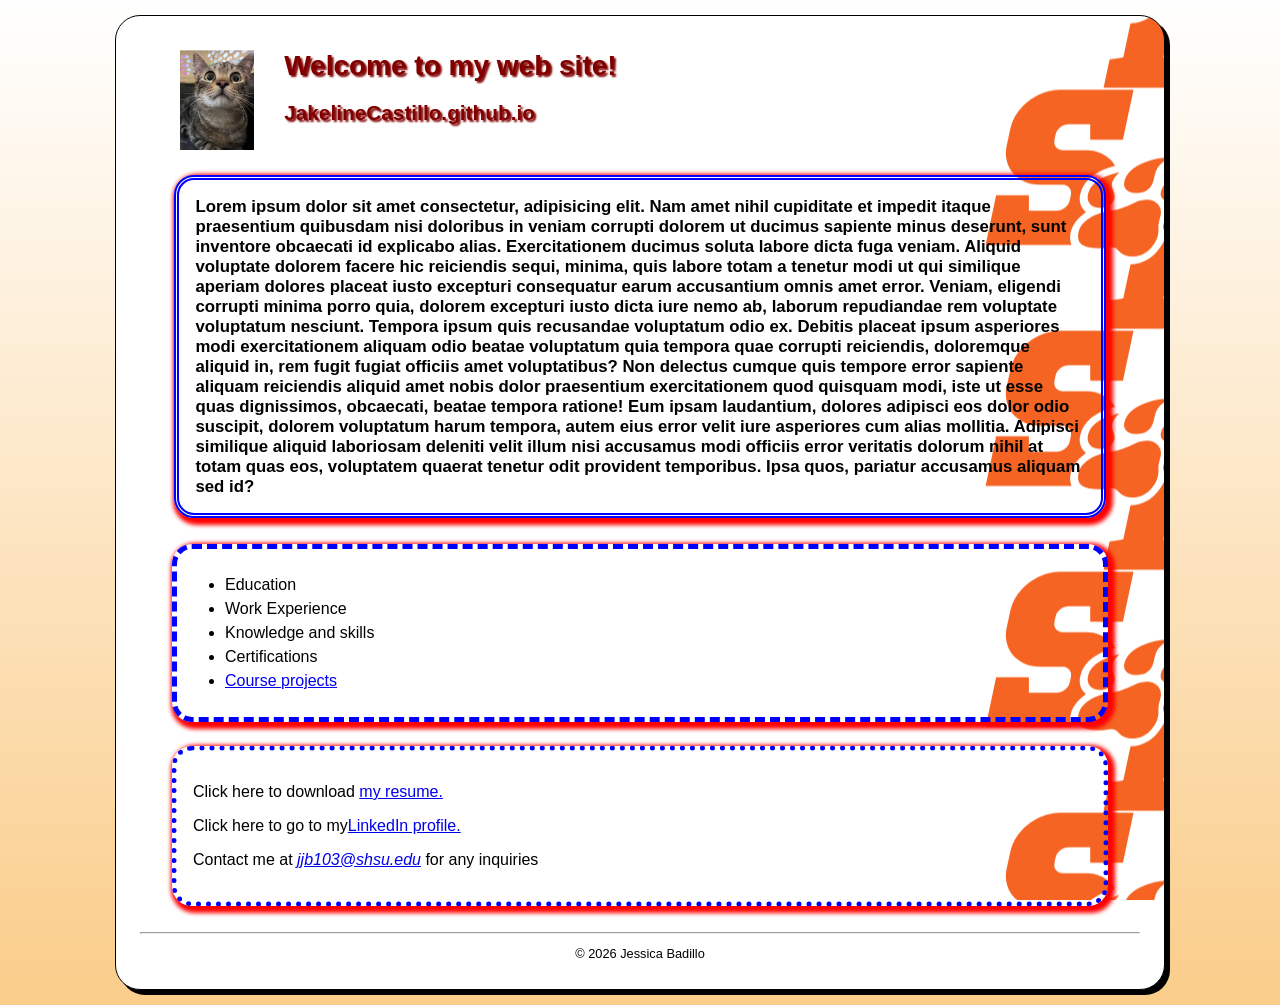
<file: index.html>
<!DOCTYPE html>
<html lang="en">
<head>
    <meta charset="UTF-8">
    <meta name="viewport" content="width=device-width, initial-scale=1.0">
    <meta name="description" content="Jessica Badillo's personal website">
    <meta name="keywords" content="Badillo, Jessica, shsu, student">
    <title>Jessica Badillo's personal web site </title>
    <link rel="stylesheet" href="styles/main.css">
</head>
<body>
    <header>
        <img src="images/Screenshot2026-03-12163307.png" alt="cat pic" height="100">
        <h1 class="shadow"> Welcome to my web site!</h1>
        <h2 class="shadow"> JakelineCastillo.github.io</h2>
    </header>
    <main>
        <h3>Lorem ipsum dolor sit amet consectetur, adipisicing elit. Nam amet nihil cupiditate et impedit itaque praesentium quibusdam nisi doloribus in veniam corrupti dolorem ut ducimus sapiente minus deserunt, sunt inventore obcaecati id explicabo alias. Exercitationem ducimus soluta labore dicta fuga veniam. Aliquid voluptate dolorem facere hic reiciendis sequi, minima, quis labore totam a tenetur modi ut qui similique aperiam dolores placeat iusto excepturi consequatur earum accusantium omnis amet error. Veniam, eligendi corrupti minima porro quia, dolorem excepturi iusto dicta iure nemo ab, laborum repudiandae rem voluptate voluptatum nesciunt. Tempora ipsum quis recusandae voluptatum odio ex. Debitis placeat ipsum asperiores modi exercitationem aliquam odio beatae voluptatum quia tempora quae corrupti reiciendis, doloremque aliquid in, rem fugit fugiat officiis amet voluptatibus? Non delectus cumque quis tempore error sapiente aliquam reiciendis aliquid amet nobis dolor praesentium exercitationem quod quisquam modi, iste ut esse quas dignissimos, obcaecati, beatae tempora ratione! Eum ipsam laudantium, dolores adipisci eos dolor odio suscipit, dolorem voluptatum harum tempora, autem eius error velit iure asperiores cum alias mollitia. Adipisci similique aliquid laboriosam deleniti velit illum nisi accusamus modi officiis error veritatis dolorum nihil at totam quas eos, voluptatem quaerat tenetur odit provident temporibus. Ipsa quos, pariatur accusamus aliquam sed id?</h3>
        <nav>
            <ul id="list" >
                <li>Education</li>
                <li>Work Experience</li>
                <li>Knowledge and skills</li>
                <li>Certifications</li>
                <li><a href= "#"> Course projects</a></li>
            </ul>
        </nav>
        <div class = "contact">
             <p>Click here to download <a href ="files/Resume1.pdf"> my resume. </a></p>
             <p>Click here to go to my<a href=" https://www.linkedin.com/" target="_blank">LinkedIn profile. </a></p>
             <p>Contact me at <em><a href="mailto:jjb103@shsu.edu"> jjb103@shsu.edu</a> </em> for any inquiries</p>
        </div>
    </main>
    <br>
    <hr>
    <footer>
        <p class= "copyright">&copy; 2026 Jessica Badillo </p>
    </footer>
</body>
</html>
</file>
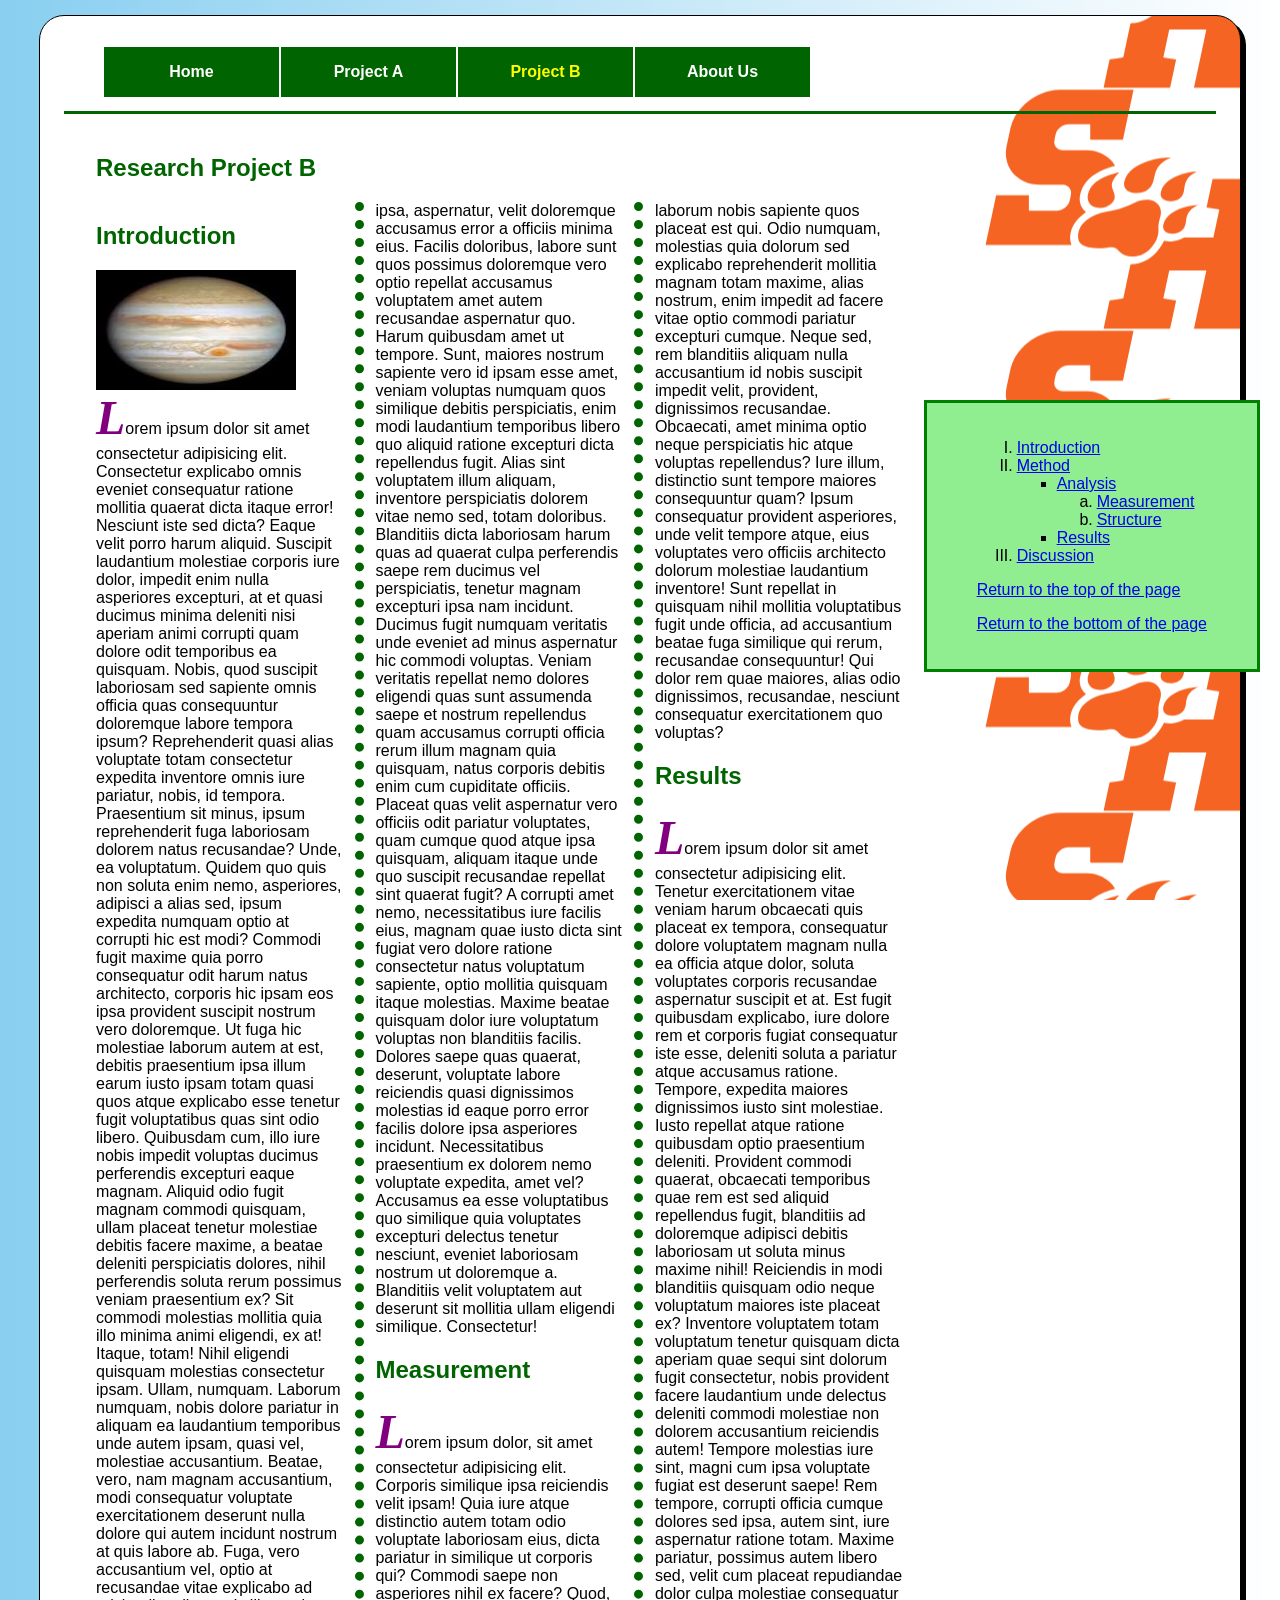
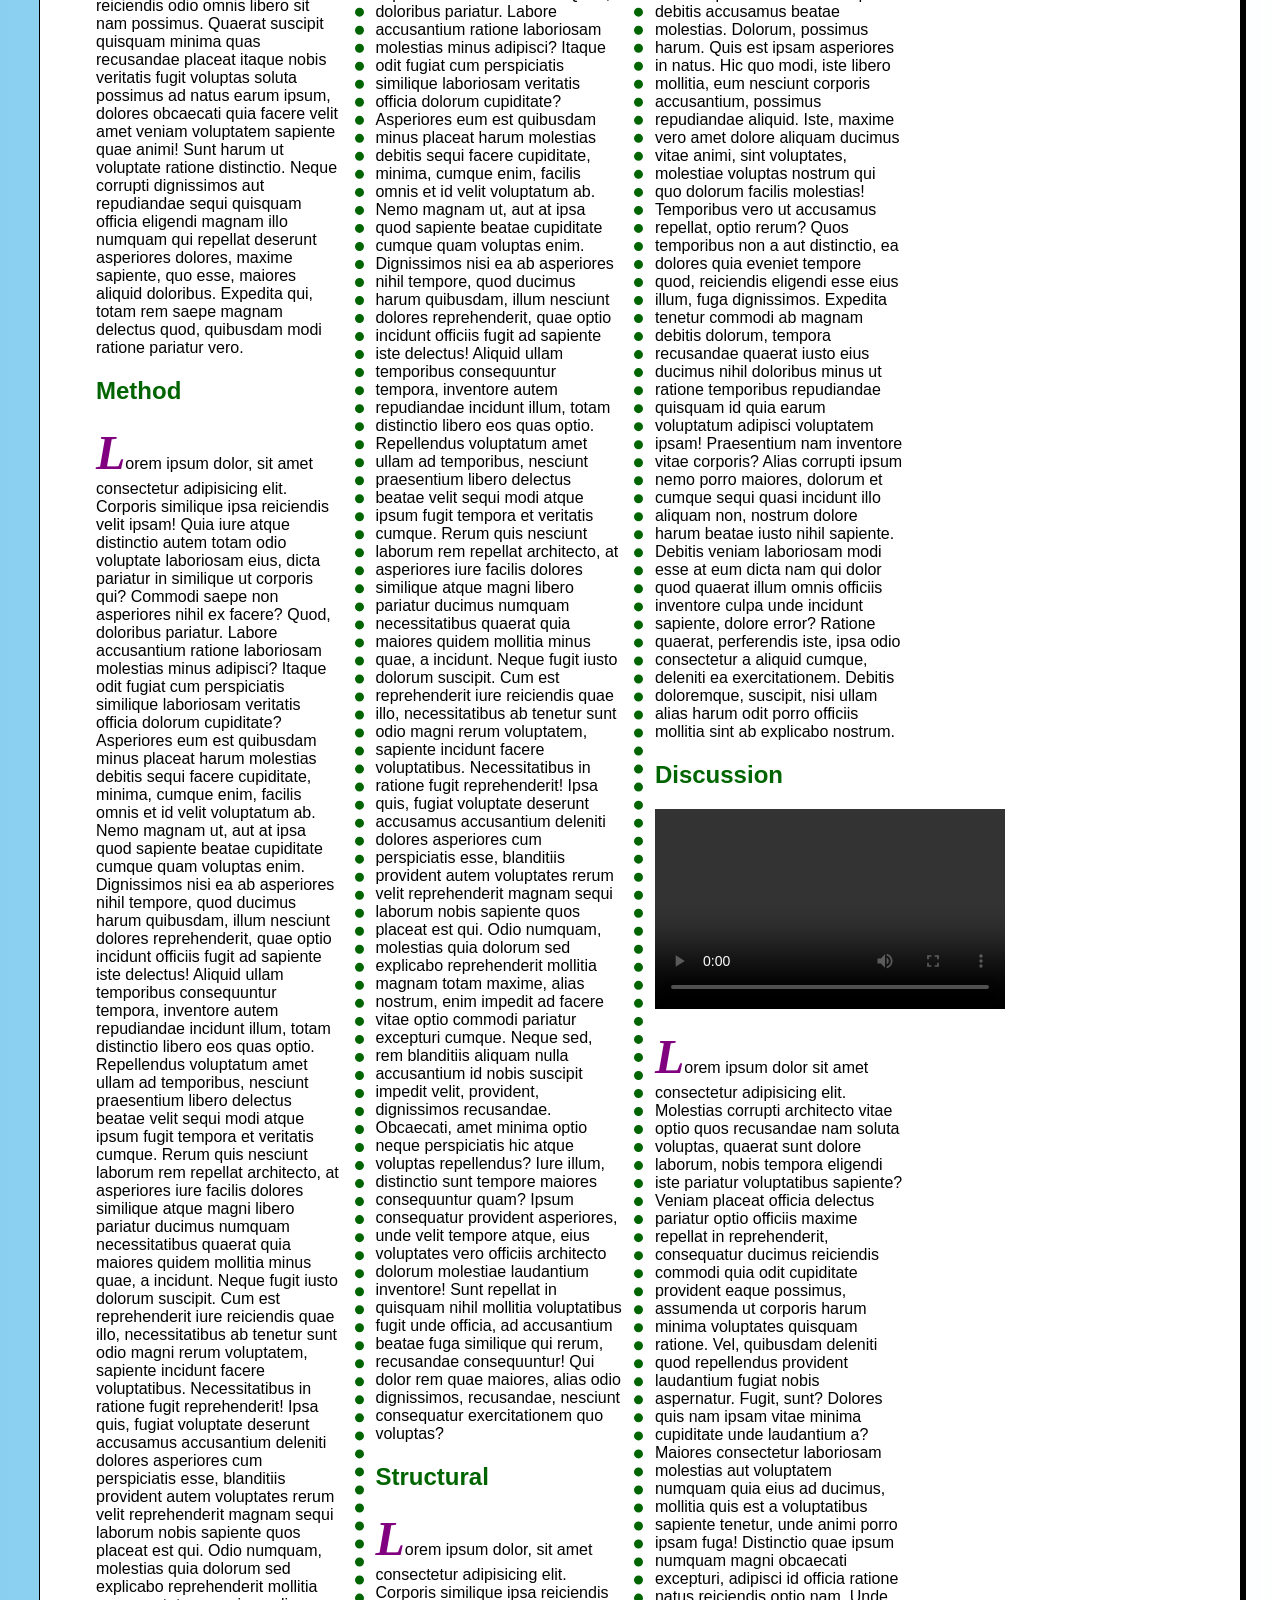
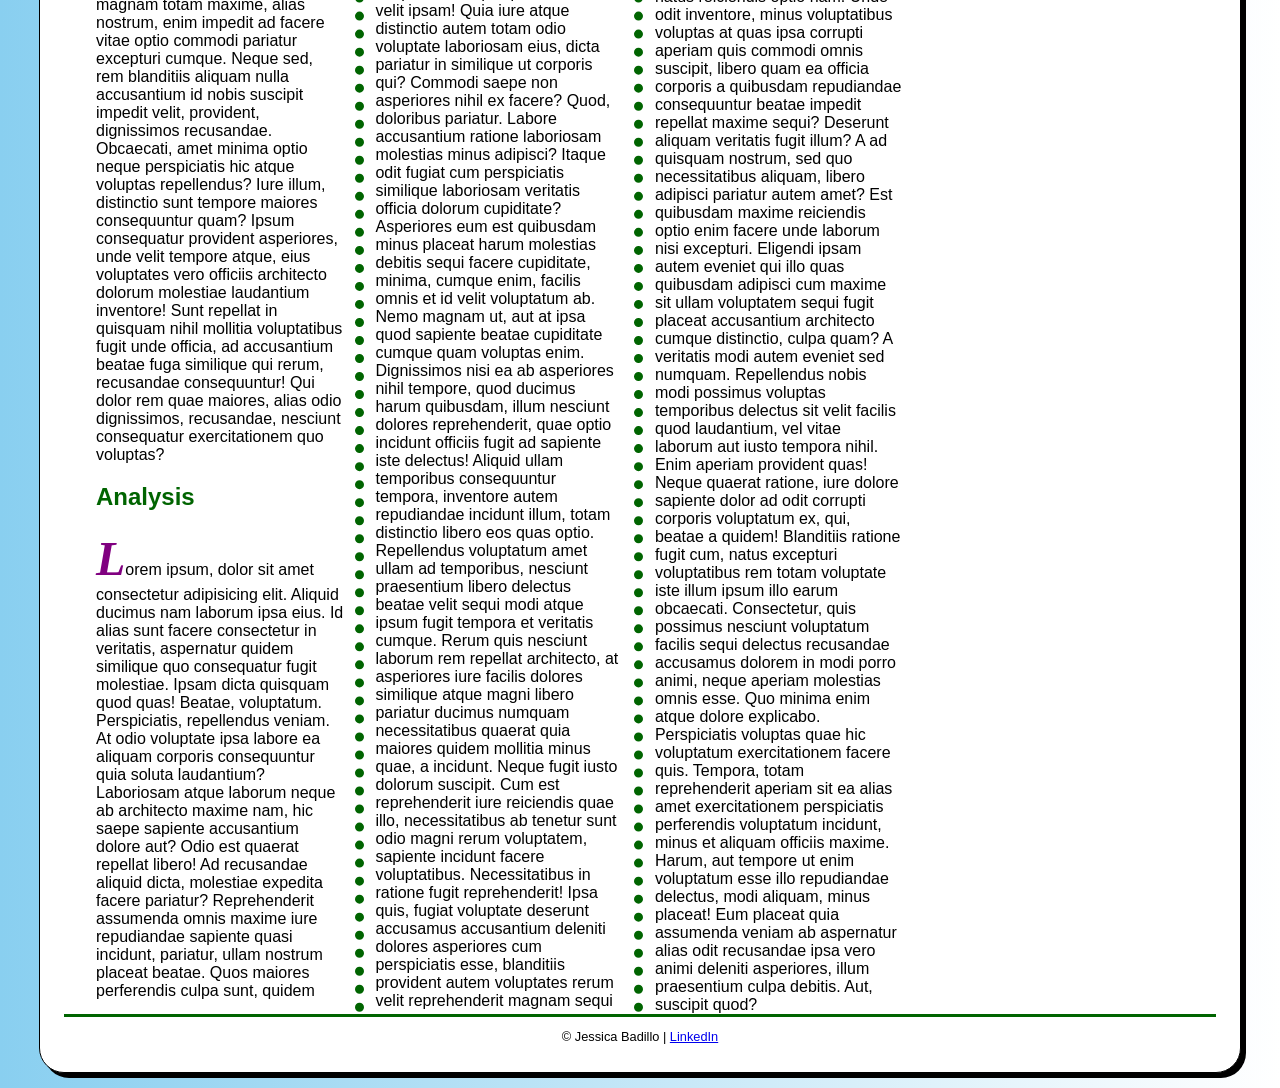
<file: exam.html>
<!DOCTYPE html>
<html lang="en">
<head>
    <meta charset="UTF-8">
    <meta name="viewport" content="width=device-width, initial-scale=1.0">
    <title>Exam</title>
        <link rel="stylesheet" href="styles/exam.css">
</head>
<body>
      <nav id="nav_menu">
<ul>
    <li><a href="index.html">Home</a></li>
    <li><a href="project.html">Project A</a></li>
    <li><a href="exam.html" class = "current">Project B </a></li>
    <li><a href="#" >About Us</a></li>
    </ul>
</nav> 
    <hr>
    <article>
        <h1 class ="article h1">Research Project B</h1>
        <h2 id=" intro"> Introduction</h2>
        <img src="images/jupiter.png" alt="jupiter pic" height="120" width="200">
        <p>Lorem ipsum dolor sit amet consectetur adipisicing elit. Consectetur explicabo omnis eveniet consequatur ratione mollitia quaerat dicta itaque error! Nesciunt iste sed dicta? Eaque velit porro harum aliquid. Suscipit laudantium molestiae corporis iure dolor, impedit enim nulla asperiores excepturi, at et quasi ducimus minima deleniti nisi aperiam animi corrupti quam dolore odit temporibus ea quisquam. Nobis, quod suscipit laboriosam sed sapiente omnis officia quas consequuntur doloremque labore tempora ipsum? Reprehenderit quasi alias voluptate totam consectetur expedita inventore omnis iure pariatur, nobis, id tempora. Praesentium sit minus, ipsum reprehenderit fuga laboriosam dolorem natus recusandae? Unde, ea voluptatum. Quidem quo quis non soluta enim nemo, asperiores, adipisci a alias sed, ipsum expedita numquam optio at corrupti hic est modi? Commodi fugit maxime quia porro consequatur odit harum natus architecto, corporis hic ipsam eos ipsa provident suscipit nostrum vero doloremque. Ut fuga hic molestiae laborum autem at est, debitis praesentium ipsa illum earum iusto ipsam totam quasi quos atque explicabo esse tenetur fugit voluptatibus quas sint odio libero. Quibusdam cum, illo iure nobis impedit voluptas ducimus perferendis excepturi eaque magnam. Aliquid odio fugit magnam commodi quisquam, ullam placeat tenetur molestiae debitis facere maxime, a beatae deleniti perspiciatis dolores, nihil perferendis soluta rerum possimus veniam praesentium ex? Sit commodi molestias mollitia quia illo minima animi eligendi, ex at! Itaque, totam! Nihil eligendi quisquam molestias consectetur ipsam. Ullam, numquam. Laborum numquam, nobis dolore pariatur in aliquam ea laudantium temporibus unde autem ipsam, quasi vel, molestiae accusantium. Beatae, vero, nam magnam accusantium, modi consequatur voluptate exercitationem deserunt nulla dolore qui autem incidunt nostrum at quis labore ab. Fuga, vero accusantium vel, optio at recusandae vitae explicabo ad reiciendis odio omnis libero sit nam possimus. Quaerat suscipit quisquam minima quas recusandae placeat itaque nobis veritatis fugit voluptas soluta possimus ad natus earum ipsum, dolores obcaecati quia facere velit amet veniam voluptatem sapiente quae animi! Sunt harum ut voluptate ratione distinctio. Neque corrupti dignissimos aut repudiandae sequi quisquam officia eligendi magnam illo numquam qui repellat deserunt asperiores dolores, maxime sapiente, quo esse, maiores aliquid doloribus. Expedita qui, totam rem saepe magnam delectus quod, quibusdam modi ratione pariatur vero.</p>      
        <h2 id= "Method">Method</h1>
        <p>Lorem ipsum dolor, sit amet consectetur adipisicing elit. Corporis similique ipsa reiciendis velit ipsam! Quia iure atque distinctio autem totam odio voluptate laboriosam eius, dicta pariatur in similique ut corporis qui? Commodi saepe non asperiores nihil ex facere? Quod, doloribus pariatur. Labore accusantium ratione laboriosam molestias minus adipisci? Itaque odit fugiat cum perspiciatis similique laboriosam veritatis officia dolorum cupiditate? Asperiores eum est quibusdam minus placeat harum molestias debitis sequi facere cupiditate, minima, cumque enim, facilis omnis et id velit voluptatum ab. Nemo magnam ut, aut at ipsa quod sapiente beatae cupiditate cumque quam voluptas enim. Dignissimos nisi ea ab asperiores nihil tempore, quod ducimus harum quibusdam, illum nesciunt dolores reprehenderit, quae optio incidunt officiis fugit ad sapiente iste delectus! Aliquid ullam temporibus consequuntur tempora, inventore autem repudiandae incidunt illum, totam distinctio libero eos quas optio. Repellendus voluptatum amet ullam ad temporibus, nesciunt praesentium libero delectus beatae velit sequi modi atque ipsum fugit tempora et veritatis cumque. Rerum quis nesciunt laborum rem repellat architecto, at asperiores iure facilis dolores similique atque magni libero pariatur ducimus numquam necessitatibus quaerat quia maiores quidem mollitia minus quae, a incidunt. Neque fugit iusto dolorum suscipit. Cum est reprehenderit iure reiciendis quae illo, necessitatibus ab tenetur sunt odio magni rerum voluptatem, sapiente incidunt facere voluptatibus. Necessitatibus in ratione fugit reprehenderit! Ipsa quis, fugiat voluptate deserunt accusamus accusantium deleniti dolores asperiores cum perspiciatis esse, blanditiis provident autem voluptates rerum velit reprehenderit magnam sequi laborum nobis sapiente quos placeat est qui. Odio numquam, molestias quia dolorum sed explicabo reprehenderit mollitia magnam totam maxime, alias nostrum, enim impedit ad facere vitae optio commodi pariatur excepturi cumque. Neque sed, rem blanditiis aliquam nulla accusantium id nobis suscipit impedit velit, provident, dignissimos recusandae. Obcaecati, amet minima optio neque perspiciatis hic atque voluptas repellendus? Iure illum, distinctio sunt tempore maiores consequuntur quam? Ipsum consequatur provident asperiores, unde velit tempore atque, eius voluptates vero officiis architecto dolorum molestiae laudantium inventore! Sunt repellat in quisquam nihil mollitia voluptatibus fugit unde officia, ad accusantium beatae fuga similique qui rerum, recusandae consequuntur! Qui dolor rem quae maiores, alias odio dignissimos, recusandae, nesciunt consequatur exercitationem quo voluptas?</p>   
        <h2 class= "article h2" id ="Analysis">Analysis</h1> 
        <p>Lorem ipsum, dolor sit amet consectetur adipisicing elit. Aliquid ducimus nam laborum ipsa eius. Id alias sunt facere consectetur in veritatis, aspernatur quidem similique quo consequatur fugit molestiae. Ipsam dicta quisquam quod quas! Beatae, voluptatum. Perspiciatis, repellendus veniam. At odio voluptate ipsa labore ea aliquam corporis consequuntur quia soluta laudantium? Laboriosam atque laborum neque ab architecto maxime nam, hic saepe sapiente accusantium dolore aut? Odio est quaerat repellat libero! Ad recusandae aliquid dicta, molestiae expedita facere pariatur? Reprehenderit assumenda omnis maxime iure repudiandae sapiente quasi incidunt, pariatur, ullam nostrum placeat beatae. Quos maiores perferendis culpa sunt, quidem ipsa, aspernatur, velit doloremque accusamus error a officiis minima eius. Facilis doloribus, labore sunt quos possimus doloremque vero optio repellat accusamus voluptatem amet autem recusandae aspernatur quo. Harum quibusdam amet ut tempore. Sunt, maiores nostrum sapiente vero id ipsam esse amet, veniam voluptas numquam quos similique debitis perspiciatis, enim modi laudantium temporibus libero quo aliquid ratione excepturi dicta repellendus fugit. Alias sint voluptatem illum aliquam, inventore perspiciatis dolorem vitae nemo sed, totam doloribus. Blanditiis dicta laboriosam harum quas ad quaerat culpa perferendis saepe rem ducimus vel perspiciatis, tenetur magnam excepturi ipsa nam incidunt. Ducimus fugit numquam veritatis unde eveniet ad minus aspernatur hic commodi voluptas. Veniam veritatis repellat nemo dolores eligendi quas sunt assumenda saepe et nostrum repellendus quam accusamus corrupti officia rerum illum magnam quia quisquam, natus corporis debitis enim cum cupiditate officiis. Placeat quas velit aspernatur vero officiis odit pariatur voluptates, quam cumque quod atque ipsa quisquam, aliquam itaque unde quo suscipit recusandae repellat sint quaerat fugit? A corrupti amet nemo, necessitatibus iure facilis eius, magnam quae iusto dicta sint fugiat vero dolore ratione consectetur natus voluptatum sapiente, optio mollitia quisquam itaque molestias. Maxime beatae quisquam dolor iure voluptatum voluptas non blanditiis facilis. Dolores saepe quas quaerat, deserunt, voluptate labore reiciendis quasi dignissimos molestias id eaque porro error facilis dolore ipsa asperiores incidunt. Necessitatibus praesentium ex dolorem nemo voluptate expedita, amet vel? Accusamus ea esse voluptatibus quo similique quia voluptates excepturi delectus tenetur nesciunt, eveniet laboriosam nostrum ut doloremque a. Blanditiis velit voluptatem aut deserunt sit mollitia ullam eligendi similique. Consectetur!</p>        
        <h2 id= "Measurement">Measurement</h1>
        <p>Lorem ipsum dolor, sit amet consectetur adipisicing elit. Corporis similique ipsa reiciendis velit ipsam! Quia iure atque distinctio autem totam odio voluptate laboriosam eius, dicta pariatur in similique ut corporis qui? Commodi saepe non asperiores nihil ex facere? Quod, doloribus pariatur. Labore accusantium ratione laboriosam molestias minus adipisci? Itaque odit fugiat cum perspiciatis similique laboriosam veritatis officia dolorum cupiditate? Asperiores eum est quibusdam minus placeat harum molestias debitis sequi facere cupiditate, minima, cumque enim, facilis omnis et id velit voluptatum ab. Nemo magnam ut, aut at ipsa quod sapiente beatae cupiditate cumque quam voluptas enim. Dignissimos nisi ea ab asperiores nihil tempore, quod ducimus harum quibusdam, illum nesciunt dolores reprehenderit, quae optio incidunt officiis fugit ad sapiente iste delectus! Aliquid ullam temporibus consequuntur tempora, inventore autem repudiandae incidunt illum, totam distinctio libero eos quas optio. Repellendus voluptatum amet ullam ad temporibus, nesciunt praesentium libero delectus beatae velit sequi modi atque ipsum fugit tempora et veritatis cumque. Rerum quis nesciunt laborum rem repellat architecto, at asperiores iure facilis dolores similique atque magni libero pariatur ducimus numquam necessitatibus quaerat quia maiores quidem mollitia minus quae, a incidunt. Neque fugit iusto dolorum suscipit. Cum est reprehenderit iure reiciendis quae illo, necessitatibus ab tenetur sunt odio magni rerum voluptatem, sapiente incidunt facere voluptatibus. Necessitatibus in ratione fugit reprehenderit! Ipsa quis, fugiat voluptate deserunt accusamus accusantium deleniti dolores asperiores cum perspiciatis esse, blanditiis provident autem voluptates rerum velit reprehenderit magnam sequi laborum nobis sapiente quos placeat est qui. Odio numquam, molestias quia dolorum sed explicabo reprehenderit mollitia magnam totam maxime, alias nostrum, enim impedit ad facere vitae optio commodi pariatur excepturi cumque. Neque sed, rem blanditiis aliquam nulla accusantium id nobis suscipit impedit velit, provident, dignissimos recusandae. Obcaecati, amet minima optio neque perspiciatis hic atque voluptas repellendus? Iure illum, distinctio sunt tempore maiores consequuntur quam? Ipsum consequatur provident asperiores, unde velit tempore atque, eius voluptates vero officiis architecto dolorum molestiae laudantium inventore! Sunt repellat in quisquam nihil mollitia voluptatibus fugit unde officia, ad accusantium beatae fuga similique qui rerum, recusandae consequuntur! Qui dolor rem quae maiores, alias odio dignissimos, recusandae, nesciunt consequatur exercitationem quo voluptas?</p>   
        <h2 id= "structure">Structural</h1>
        <p>Lorem ipsum dolor, sit amet consectetur adipisicing elit. Corporis similique ipsa reiciendis velit ipsam! Quia iure atque distinctio autem totam odio voluptate laboriosam eius, dicta pariatur in similique ut corporis qui? Commodi saepe non asperiores nihil ex facere? Quod, doloribus pariatur. Labore accusantium ratione laboriosam molestias minus adipisci? Itaque odit fugiat cum perspiciatis similique laboriosam veritatis officia dolorum cupiditate? Asperiores eum est quibusdam minus placeat harum molestias debitis sequi facere cupiditate, minima, cumque enim, facilis omnis et id velit voluptatum ab. Nemo magnam ut, aut at ipsa quod sapiente beatae cupiditate cumque quam voluptas enim. Dignissimos nisi ea ab asperiores nihil tempore, quod ducimus harum quibusdam, illum nesciunt dolores reprehenderit, quae optio incidunt officiis fugit ad sapiente iste delectus! Aliquid ullam temporibus consequuntur tempora, inventore autem repudiandae incidunt illum, totam distinctio libero eos quas optio. Repellendus voluptatum amet ullam ad temporibus, nesciunt praesentium libero delectus beatae velit sequi modi atque ipsum fugit tempora et veritatis cumque. Rerum quis nesciunt laborum rem repellat architecto, at asperiores iure facilis dolores similique atque magni libero pariatur ducimus numquam necessitatibus quaerat quia maiores quidem mollitia minus quae, a incidunt. Neque fugit iusto dolorum suscipit. Cum est reprehenderit iure reiciendis quae illo, necessitatibus ab tenetur sunt odio magni rerum voluptatem, sapiente incidunt facere voluptatibus. Necessitatibus in ratione fugit reprehenderit! Ipsa quis, fugiat voluptate deserunt accusamus accusantium deleniti dolores asperiores cum perspiciatis esse, blanditiis provident autem voluptates rerum velit reprehenderit magnam sequi laborum nobis sapiente quos placeat est qui. Odio numquam, molestias quia dolorum sed explicabo reprehenderit mollitia magnam totam maxime, alias nostrum, enim impedit ad facere vitae optio commodi pariatur excepturi cumque. Neque sed, rem blanditiis aliquam nulla accusantium id nobis suscipit impedit velit, provident, dignissimos recusandae. Obcaecati, amet minima optio neque perspiciatis hic atque voluptas repellendus? Iure illum, distinctio sunt tempore maiores consequuntur quam? Ipsum consequatur provident asperiores, unde velit tempore atque, eius voluptates vero officiis architecto dolorum molestiae laudantium inventore! Sunt repellat in quisquam nihil mollitia voluptatibus fugit unde officia, ad accusantium beatae fuga similique qui rerum, recusandae consequuntur! Qui dolor rem quae maiores, alias odio dignissimos, recusandae, nesciunt consequatur exercitationem quo voluptas?</p>    
        <h2 id="Results">Results</h1>
        <p>Lorem ipsum dolor sit amet consectetur adipisicing elit. Tenetur exercitationem vitae veniam harum obcaecati quis placeat ex tempora, consequatur dolore voluptatem magnam nulla ea officia atque dolor, soluta voluptates corporis recusandae aspernatur suscipit et at. Est fugit quibusdam explicabo, iure dolore rem et corporis fugiat consequatur iste esse, deleniti soluta a pariatur atque accusamus ratione. Tempore, expedita maiores dignissimos iusto sint molestiae. Iusto repellat atque ratione quibusdam optio praesentium deleniti. Provident commodi quaerat, obcaecati temporibus quae rem est sed aliquid repellendus fugit, blanditiis ad doloremque adipisci debitis laboriosam ut soluta minus maxime nihil! Reiciendis in modi blanditiis quisquam odio neque voluptatum maiores iste placeat ex? Inventore voluptatem totam voluptatum tenetur quisquam dicta aperiam quae sequi sint dolorum fugit consectetur, nobis provident facere laudantium unde delectus deleniti commodi molestiae non dolorem accusantium reiciendis autem! Tempore molestias iure sint, magni cum ipsa voluptate fugiat est deserunt saepe! Rem tempore, corrupti officia cumque dolores sed ipsa, autem sint, iure aspernatur ratione totam. Maxime pariatur, possimus autem libero sed, velit cum placeat repudiandae dolor culpa molestiae consequatur debitis accusamus beatae molestias. Dolorum, possimus harum. Quis est ipsam asperiores in natus. Hic quo modi, iste libero mollitia, eum nesciunt corporis accusantium, possimus repudiandae aliquid. Iste, maxime vero amet dolore aliquam ducimus vitae animi, sint voluptates, molestiae voluptas nostrum qui quo dolorum facilis molestias! Temporibus vero ut accusamus repellat, optio rerum? Quos temporibus non a aut distinctio, ea dolores quia eveniet tempore quod, reiciendis eligendi esse eius illum, fuga dignissimos. Expedita tenetur commodi ab magnam debitis dolorum, tempora recusandae quaerat iusto eius ducimus nihil doloribus minus ut ratione temporibus repudiandae quisquam id quia earum voluptatum adipisci voluptatem ipsam! Praesentium nam inventore vitae corporis? Alias corrupti ipsum nemo porro maiores, dolorum et cumque sequi quasi incidunt illo aliquam non, nostrum dolore harum beatae iusto nihil sapiente. Debitis veniam laboriosam modi esse at eum dicta nam qui dolor quod quaerat illum omnis officiis inventore culpa unde incidunt sapiente, dolore error? Ratione quaerat, perferendis iste, ipsa odio consectetur a aliquid cumque, deleniti ea exercitationem. Debitis doloremque, suscipit, nisi ullam alias harum odit porro officiis mollitia sint ab explicabo nostrum.</p>        
        <h2 id="Discussion">Discussion</h1>
            <video controls src ="videos/eclipse.mp4" height="200" width="350" ></video>
        <p>Lorem ipsum dolor sit amet consectetur adipisicing elit. Molestias corrupti architecto vitae optio quos recusandae nam soluta voluptas, quaerat sunt dolore laborum, nobis tempora eligendi iste pariatur voluptatibus sapiente? Veniam placeat officia delectus pariatur optio officiis maxime repellat in reprehenderit, consequatur ducimus reiciendis commodi quia odit cupiditate provident eaque possimus, assumenda ut corporis harum minima voluptates quisquam ratione. Vel, quibusdam deleniti quod repellendus provident laudantium fugiat nobis aspernatur. Fugit, sunt? Dolores quis nam ipsam vitae minima cupiditate unde laudantium a? Maiores consectetur laboriosam molestias aut voluptatem numquam quia eius ad ducimus, mollitia quis est a voluptatibus sapiente tenetur, unde animi porro ipsam fuga! Distinctio quae ipsum numquam magni obcaecati excepturi, adipisci id officia ratione natus reiciendis optio nam. Unde odit inventore, minus voluptatibus voluptas at quas ipsa corrupti aperiam quis commodi omnis suscipit, libero quam ea officia corporis a quibusdam repudiandae consequuntur beatae impedit repellat maxime sequi? Deserunt aliquam veritatis fugit illum? A ad quisquam nostrum, sed quo necessitatibus aliquam, libero adipisci pariatur autem amet? Est quibusdam maxime reiciendis optio enim facere unde laborum nisi excepturi. Eligendi ipsam autem eveniet qui illo quas quibusdam adipisci cum maxime sit ullam voluptatem sequi fugit placeat accusantium architecto cumque distinctio, culpa quam? A veritatis modi autem eveniet sed numquam. Repellendus nobis modi possimus voluptas temporibus delectus sit velit facilis quod laudantium, vel vitae laborum aut iusto tempora nihil. Enim aperiam provident quas! Neque quaerat ratione, iure dolore sapiente dolor ad odit corrupti corporis voluptatum ex, qui, beatae a quidem! Blanditiis ratione fugit cum, natus excepturi voluptatibus rem totam voluptate iste illum ipsum illo earum obcaecati. Consectetur, quis possimus nesciunt voluptatum facilis sequi delectus recusandae accusamus dolorem in modi porro animi, neque aperiam molestias omnis esse. Quo minima enim atque dolore explicabo. Perspiciatis voluptas quae hic voluptatum exercitationem facere quis. Tempora, totam reprehenderit aperiam sit ea alias amet exercitationem perspiciatis perferendis voluptatum incidunt, minus et aliquam officiis maxime. Harum, aut tempore ut enim voluptatum esse illo repudiandae delectus, modi aliquam, minus placeat! Eum placeat quia assumenda veniam ab aspernatur alias odit recusandae ipsa vero animi deleniti asperiores, illum praesentium culpa debitis. Aut, suscipit quod?</p>
        </article>
        <aside> 
            <ol>
        <li><a href="#intro">Introduction</a></li>
        <li><a href="#Method">Method</a></li>
          <ul>
            <li class="square"><a href="#Analysis">Analysis</a></li>
            <ul>
                <li class="letter"><a href="#Measurement">Measurement</a></li>    
                <li class="letter"><a href="#Structure">Structure</a></li>
            </ul>
         <li class="square"><a href="#Results">Results</a></li>
        </ul>
        <li><a href="#Discussion">Discussion</a></li>
    </ol>
        <p><a href="#top">Return to the top of the page</a></p>
        <p><a href="#bottom">Return to the bottom of the page</a></p>
    </aside>

    <footer>
        <p>&copy; Jessica Badillo |
            <a href=" https://www.linkedin.com/" target="_blank">LinkedIn</a></p>
    </footer>

</body>
</html>
</file>
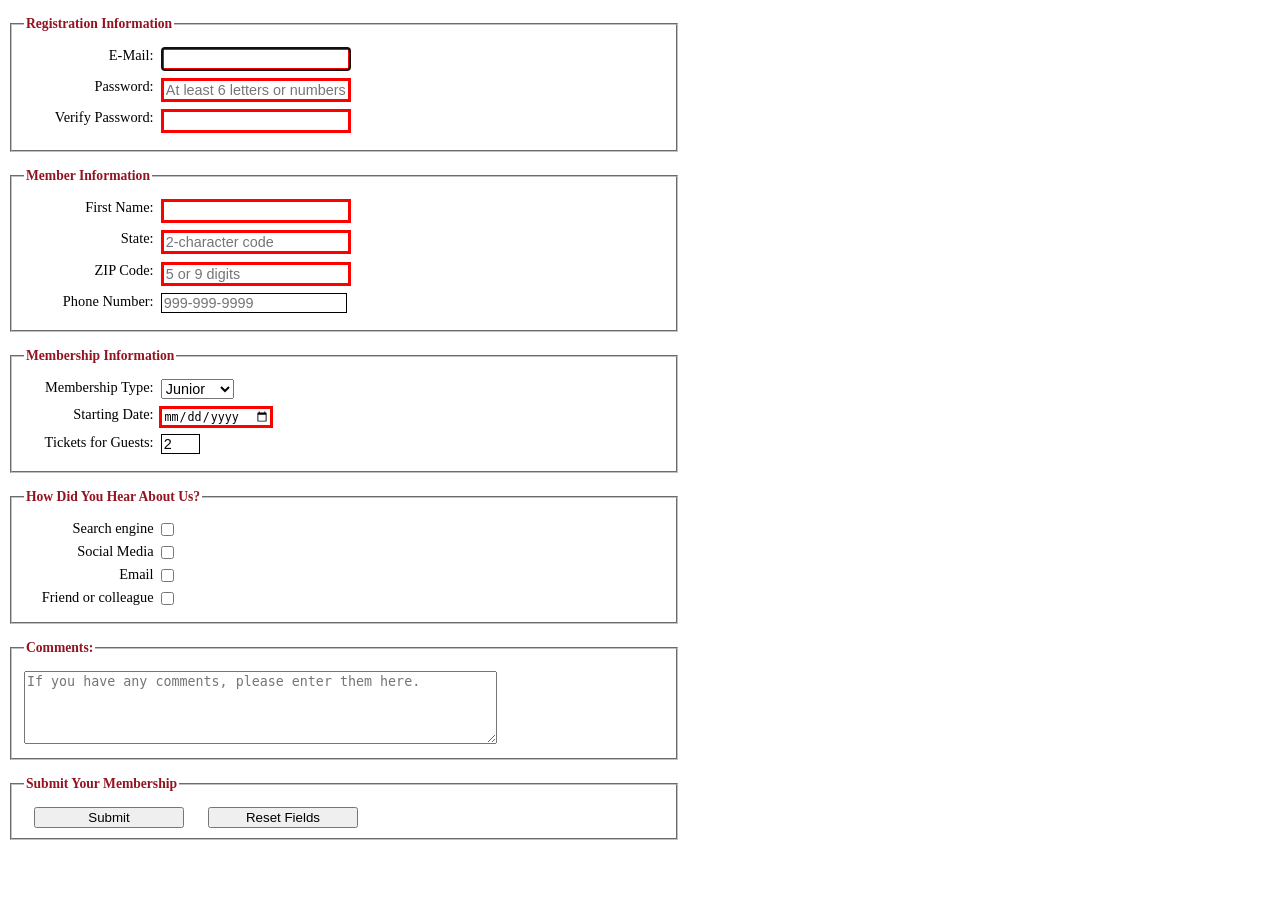
<file: form.html>
<!DOCTYPE html>
<html lang="en">
<head>
    <meta charset="UTF-8">
    <meta name="viewport" content="width=device-width, initial-scale=1.0">
    <title>Form</title>
    <link rel="stylesheet" href="styles/form.css">
</head>
<body>
    <form action="register_account.html" method="post" id="registration_form"> 
    
        <fieldset> 

        <legend>Registration Information</legend> 

        <label for="email">E-Mail:</label> 

        <input type="email" name="email" id="email" 

            autofocus required autocomplete="on"><br> 

        <label for="password">Password:</label> 

        <input type="password" name="password" id="password" required 

            placeholder="At least 6 letters or numbers"  

            pattern="[a-zA-Z0-9]{6,}" 

            title="Must be at least 6 alphanumeric characters"> 

        <br> 

        <label for="verify">Verify Password:</label> 

        <input type="password" name="verify" id="verify" required><br> 

    </fieldset> 
    <fieldset> 

        <legend>Member Information</legend> 

        <label for="first_name">First Name:</label> 

        <input type="text" name="first_name" id="first_name" 

            required autocomplete="on"><br>         

        <label for="state">State:</label> 

        <input type="text" name="state" id="state" required  

            maxlength="2"  

            placeholder="2-character code" 

            autocomplete="on"><br> 

        <label for="zip">ZIP Code:</label> 

        <input type="text" name="zip" id="zip" required 

            placeholder="5 or 9 digits"  

            pattern="^\d{5}(-\d{4})?$" 

            title="Either 5 or 9 digits" 

            autocomplete="on"><br> 

        <label for="phone">Phone Number:</label> 

        <input type="tel" name="phone" id="phone" 

            placeholder="999-999-9999"  

            pattern="\d{3}[\-]\d{3}[\-]\d{4}"  

            title="Must be 999-999-999 format" 

            autocomplete="on"><br> 

    </fieldset> 

     <fieldset> 

        <legend>Membership Information</legend> 

        <label for="membership">Membership Type:</label> 
        <select id="membership" name="membership">
            <option value="junior">Junior</option>
            <option value="regular">Regular</option>
            <option value="charter">Charter</option>
        </select>
                  
        <br>
            
        <label for="startdate">Starting Date:</label> 
        <input type="date" name="startdate" id="startdate" required>

        <br> 

        <label for="tickets">Tickets for Guests: </label> 
        <input type="number" name="tickets" id="tickets" min="1" max="4" value="2">


    </fieldset> 

    <fieldset>

        <legend>How Did You Hear About Us?</legend>

        <label for="search">Search engine</label>
        <input type="checkbox" name="found" id="search" value="search">
        
        <br>
        <label for="social">Social Media</label>
        <input type="checkbox" name="found" id="social" value="social">
        <br>

        <label for="emailfound">Email</label>
        <input type="checkbox" name="found" id="emailfound" value="email">
        <br>
        
        <label for="friend">Friend or colleague</label>
        <input type="checkbox" name="found" id="friend" value="friend">
    
    </fieldset>

    <fieldset>

        <legend>Comments:</legend> 
        <textarea id="comments"
            placeholder="If you have any comments, please enter them here."></textarea>
        

    </fieldset>

    <fieldset>

        <legend>Submit Your Membership</legend>

            <button type="submit">Submit</button>
            <button type="reset">Reset Fields</button>

    </fieldset>
</form>

</body>
</html>
</file>
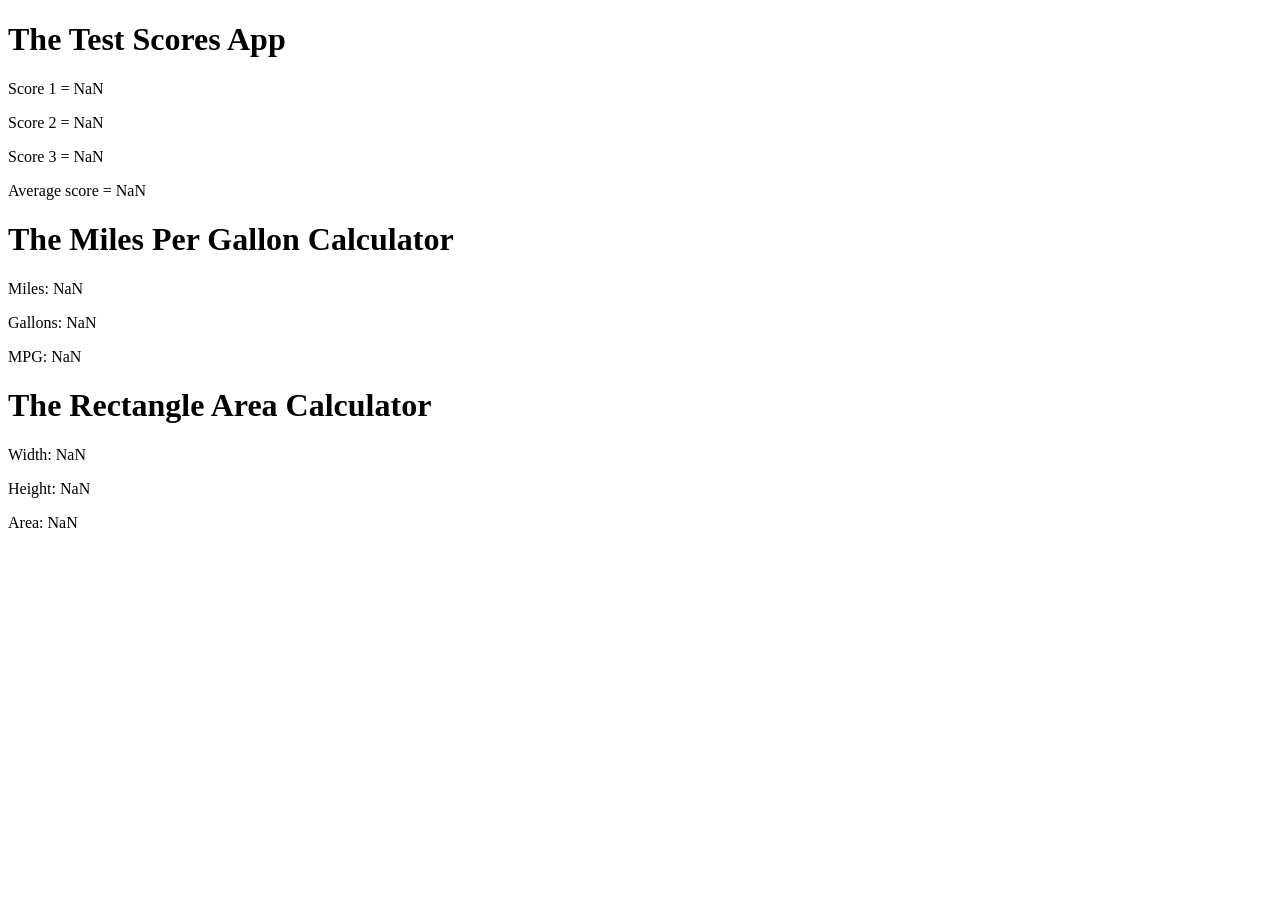
<file: jsdemo.html>
<!DOCTYPE html>
<html lang="en">
<head>
    <meta charset="UTF-8">
    <meta name="viewport" content="width=device-width, initial-scale=1.0">
    <title>Q9</title>
</head>
<body>
    
    <h1>The Test Scores App</h1>
<script src="test_scores.js"></script>   

<h1>The Miles Per Gallon Calculator</h1>
<script>
        const miles = parseInt(prompt("Enter miles driven"));
        const gallons = parseInt(prompt("Enter gallons of gas used"));
        const mpg = parseFloat(miles/gallons);
        const html2 = `<p>Miles: ${miles}</p>
                        <p>Gallons: ${gallons}</p>
                        <p>MPG: ${mpg.toFixed(2)}</p>`;
        document.write(html2);
</script>  
    <h1>The Rectangle Area Calculator</h1>
    <script>
        const width= parseFloat(prompt("Enter a width of a rectangle"));
        const height= parseFloat(prompt("Enter a height of a rectangle"));
        const area= width * height;
        const html3= `<p>Width: ${width}</p>
                      <p>Height: ${height}</p>
                      <p>Area: ${area.toFixed(3)}</p>`;
        document.write(html3);
    </script>

</body>
</html>
</file>
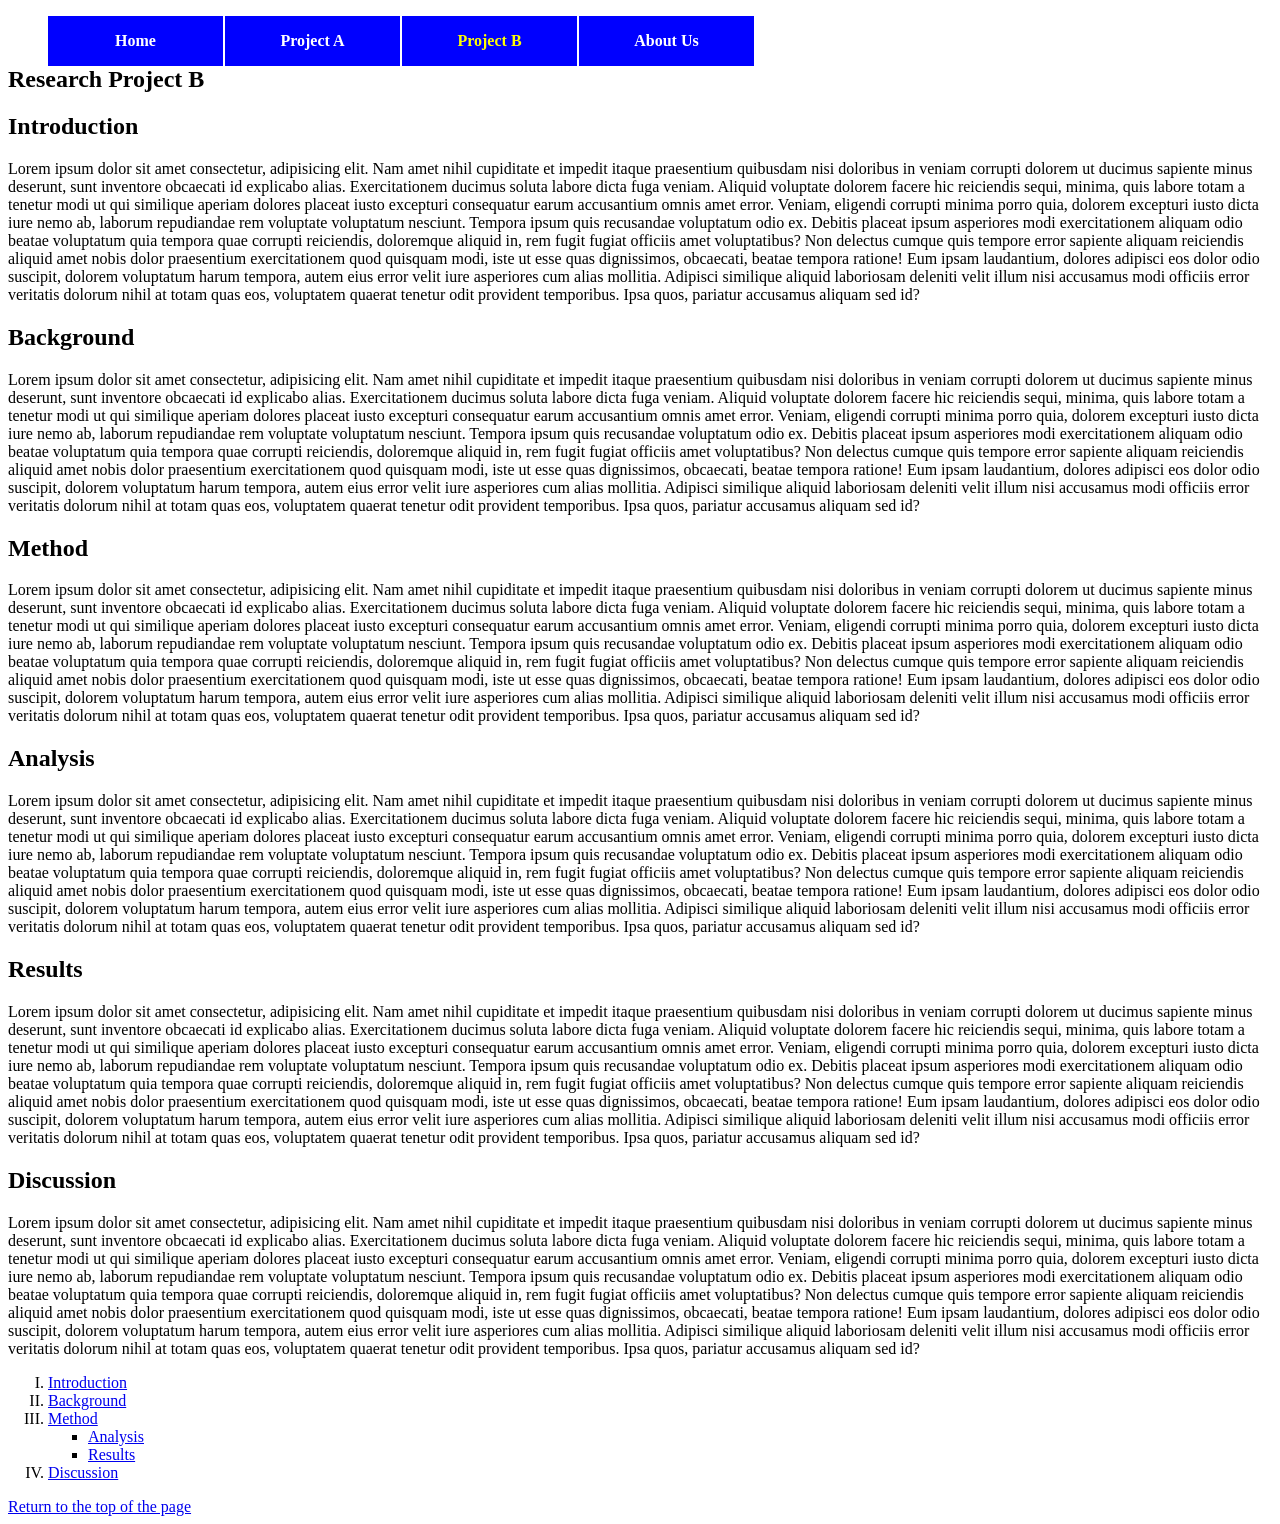
<file: menu.html>
<!DOCTYPE html>
<html lang="en">
<head>
    <meta charset="UTF-8">
    <meta name="viewport" content="width=device-width, initial-scale=1.0">
    <title>Q5</title>
    <link rel="stylesheet" href="styles/menu.css">
</head>
<body>
  <nav id="nav_menu">
<ul>
    <li><a href="index.html">Home</a></li>
    <li><a href="project.html">Project A</a></li>
    <li><a href="menu.html" class="current">Project B </a></li>
    <li><a href="#" class="lastitem">About Us</a></li>
    </ul>
</nav>
  <article>
    <h1>Research Project B </h1>
    <h2 id ="intro">Introduction</h2>
    <p>Lorem ipsum dolor sit amet consectetur, adipisicing elit. Nam amet nihil cupiditate et impedit itaque praesentium quibusdam nisi doloribus in veniam corrupti dolorem ut ducimus sapiente minus deserunt, sunt inventore obcaecati id explicabo alias. Exercitationem ducimus soluta labore dicta fuga veniam. Aliquid voluptate dolorem facere hic reiciendis sequi, minima, quis labore totam a tenetur modi ut qui similique aperiam dolores placeat iusto excepturi consequatur earum accusantium omnis amet error. Veniam, eligendi corrupti minima porro quia, dolorem excepturi iusto dicta iure nemo ab, laborum repudiandae rem voluptate voluptatum nesciunt. Tempora ipsum quis recusandae voluptatum odio ex. Debitis placeat ipsum asperiores modi exercitationem aliquam odio beatae voluptatum quia tempora quae corrupti reiciendis, doloremque aliquid in, rem fugit fugiat officiis amet voluptatibus? Non delectus cumque quis tempore error sapiente aliquam reiciendis aliquid amet nobis dolor praesentium exercitationem quod quisquam modi, iste ut esse quas dignissimos, obcaecati, beatae tempora ratione! Eum ipsam laudantium, dolores adipisci eos dolor odio suscipit, dolorem voluptatum harum tempora, autem eius error velit iure asperiores cum alias mollitia. Adipisci similique aliquid laboriosam deleniti velit illum nisi accusamus modi officiis error veritatis dolorum nihil at totam quas eos, voluptatem quaerat tenetur odit provident temporibus. Ipsa quos, pariatur accusamus aliquam sed id?</p>
    <h2 id ="background"> Background</h2>
    <p>Lorem ipsum dolor sit amet consectetur, adipisicing elit. Nam amet nihil cupiditate et impedit itaque praesentium quibusdam nisi doloribus in veniam corrupti dolorem ut ducimus sapiente minus deserunt, sunt inventore obcaecati id explicabo alias. Exercitationem ducimus soluta labore dicta fuga veniam. Aliquid voluptate dolorem facere hic reiciendis sequi, minima, quis labore totam a tenetur modi ut qui similique aperiam dolores placeat iusto excepturi consequatur earum accusantium omnis amet error. Veniam, eligendi corrupti minima porro quia, dolorem excepturi iusto dicta iure nemo ab, laborum repudiandae rem voluptate voluptatum nesciunt. Tempora ipsum quis recusandae voluptatum odio ex. Debitis placeat ipsum asperiores modi exercitationem aliquam odio beatae voluptatum quia tempora quae corrupti reiciendis, doloremque aliquid in, rem fugit fugiat officiis amet voluptatibus? Non delectus cumque quis tempore error sapiente aliquam reiciendis aliquid amet nobis dolor praesentium exercitationem quod quisquam modi, iste ut esse quas dignissimos, obcaecati, beatae tempora ratione! Eum ipsam laudantium, dolores adipisci eos dolor odio suscipit, dolorem voluptatum harum tempora, autem eius error velit iure asperiores cum alias mollitia. Adipisci similique aliquid laboriosam deleniti velit illum nisi accusamus modi officiis error veritatis dolorum nihil at totam quas eos, voluptatem quaerat tenetur odit provident temporibus. Ipsa quos, pariatur accusamus aliquam sed id?</p>
    <h2 id="Method">Method</h2>
    <p>Lorem ipsum dolor sit amet consectetur, adipisicing elit. Nam amet nihil cupiditate et impedit itaque praesentium quibusdam nisi doloribus in veniam corrupti dolorem ut ducimus sapiente minus deserunt, sunt inventore obcaecati id explicabo alias. Exercitationem ducimus soluta labore dicta fuga veniam. Aliquid voluptate dolorem facere hic reiciendis sequi, minima, quis labore totam a tenetur modi ut qui similique aperiam dolores placeat iusto excepturi consequatur earum accusantium omnis amet error. Veniam, eligendi corrupti minima porro quia, dolorem excepturi iusto dicta iure nemo ab, laborum repudiandae rem voluptate voluptatum nesciunt. Tempora ipsum quis recusandae voluptatum odio ex. Debitis placeat ipsum asperiores modi exercitationem aliquam odio beatae voluptatum quia tempora quae corrupti reiciendis, doloremque aliquid in, rem fugit fugiat officiis amet voluptatibus? Non delectus cumque quis tempore error sapiente aliquam reiciendis aliquid amet nobis dolor praesentium exercitationem quod quisquam modi, iste ut esse quas dignissimos, obcaecati, beatae tempora ratione! Eum ipsam laudantium, dolores adipisci eos dolor odio suscipit, dolorem voluptatum harum tempora, autem eius error velit iure asperiores cum alias mollitia. Adipisci similique aliquid laboriosam deleniti velit illum nisi accusamus modi officiis error veritatis dolorum nihil at totam quas eos, voluptatem quaerat tenetur odit provident temporibus. Ipsa quos, pariatur accusamus aliquam sed id?</p>
    <h2 id="Analysis">Analysis</h2>
    <p>Lorem ipsum dolor sit amet consectetur, adipisicing elit. Nam amet nihil cupiditate et impedit itaque praesentium quibusdam nisi doloribus in veniam corrupti dolorem ut ducimus sapiente minus deserunt, sunt inventore obcaecati id explicabo alias. Exercitationem ducimus soluta labore dicta fuga veniam. Aliquid voluptate dolorem facere hic reiciendis sequi, minima, quis labore totam a tenetur modi ut qui similique aperiam dolores placeat iusto excepturi consequatur earum accusantium omnis amet error. Veniam, eligendi corrupti minima porro quia, dolorem excepturi iusto dicta iure nemo ab, laborum repudiandae rem voluptate voluptatum nesciunt. Tempora ipsum quis recusandae voluptatum odio ex. Debitis placeat ipsum asperiores modi exercitationem aliquam odio beatae voluptatum quia tempora quae corrupti reiciendis, doloremque aliquid in, rem fugit fugiat officiis amet voluptatibus? Non delectus cumque quis tempore error sapiente aliquam reiciendis aliquid amet nobis dolor praesentium exercitationem quod quisquam modi, iste ut esse quas dignissimos, obcaecati, beatae tempora ratione! Eum ipsam laudantium, dolores adipisci eos dolor odio suscipit, dolorem voluptatum harum tempora, autem eius error velit iure asperiores cum alias mollitia. Adipisci similique aliquid laboriosam deleniti velit illum nisi accusamus modi officiis error veritatis dolorum nihil at totam quas eos, voluptatem quaerat tenetur odit provident temporibus. Ipsa quos, pariatur accusamus aliquam sed id?</p>
    <h2 id="Results">Results</h2>
    <p>Lorem ipsum dolor sit amet consectetur, adipisicing elit. Nam amet nihil cupiditate et impedit itaque praesentium quibusdam nisi doloribus in veniam corrupti dolorem ut ducimus sapiente minus deserunt, sunt inventore obcaecati id explicabo alias. Exercitationem ducimus soluta labore dicta fuga veniam. Aliquid voluptate dolorem facere hic reiciendis sequi, minima, quis labore totam a tenetur modi ut qui similique aperiam dolores placeat iusto excepturi consequatur earum accusantium omnis amet error. Veniam, eligendi corrupti minima porro quia, dolorem excepturi iusto dicta iure nemo ab, laborum repudiandae rem voluptate voluptatum nesciunt. Tempora ipsum quis recusandae voluptatum odio ex. Debitis placeat ipsum asperiores modi exercitationem aliquam odio beatae voluptatum quia tempora quae corrupti reiciendis, doloremque aliquid in, rem fugit fugiat officiis amet voluptatibus? Non delectus cumque quis tempore error sapiente aliquam reiciendis aliquid amet nobis dolor praesentium exercitationem quod quisquam modi, iste ut esse quas dignissimos, obcaecati, beatae tempora ratione! Eum ipsam laudantium, dolores adipisci eos dolor odio suscipit, dolorem voluptatum harum tempora, autem eius error velit iure asperiores cum alias mollitia. Adipisci similique aliquid laboriosam deleniti velit illum nisi accusamus modi officiis error veritatis dolorum nihil at totam quas eos, voluptatem quaerat tenetur odit provident temporibus. Ipsa quos, pariatur accusamus aliquam sed id?</p>
    <h2 id ="Discussion">Discussion</h2>
    <p>Lorem ipsum dolor sit amet consectetur, adipisicing elit. Nam amet nihil cupiditate et impedit itaque praesentium quibusdam nisi doloribus in veniam corrupti dolorem ut ducimus sapiente minus deserunt, sunt inventore obcaecati id explicabo alias. Exercitationem ducimus soluta labore dicta fuga veniam. Aliquid voluptate dolorem facere hic reiciendis sequi, minima, quis labore totam a tenetur modi ut qui similique aperiam dolores placeat iusto excepturi consequatur earum accusantium omnis amet error. Veniam, eligendi corrupti minima porro quia, dolorem excepturi iusto dicta iure nemo ab, laborum repudiandae rem voluptate voluptatum nesciunt. Tempora ipsum quis recusandae voluptatum odio ex. Debitis placeat ipsum asperiores modi exercitationem aliquam odio beatae voluptatum quia tempora quae corrupti reiciendis, doloremque aliquid in, rem fugit fugiat officiis amet voluptatibus? Non delectus cumque quis tempore error sapiente aliquam reiciendis aliquid amet nobis dolor praesentium exercitationem quod quisquam modi, iste ut esse quas dignissimos, obcaecati, beatae tempora ratione! Eum ipsam laudantium, dolores adipisci eos dolor odio suscipit, dolorem voluptatum harum tempora, autem eius error velit iure asperiores cum alias mollitia. Adipisci similique aliquid laboriosam deleniti velit illum nisi accusamus modi officiis error veritatis dolorum nihil at totam quas eos, voluptatem quaerat tenetur odit provident temporibus. Ipsa quos, pariatur accusamus aliquam sed id?</p>
  </article>
<aside>
    <ol>
        <li><a href="#intro">Introduction</a></li>
        <li><a href="#background">Background</a></li>
        <li><a href="#method">Method</a>
          <ul>
            <li><a href="#analysis">Analysis</a></li>
            <li><a href="#results">Results</a></li>
          </ul>
        <li><a href="#discussion">Discussion</a></li>
    </ol>

    <a href="#top">Return to the top of the page</a>
</aside>
</body>
</html>
</file>
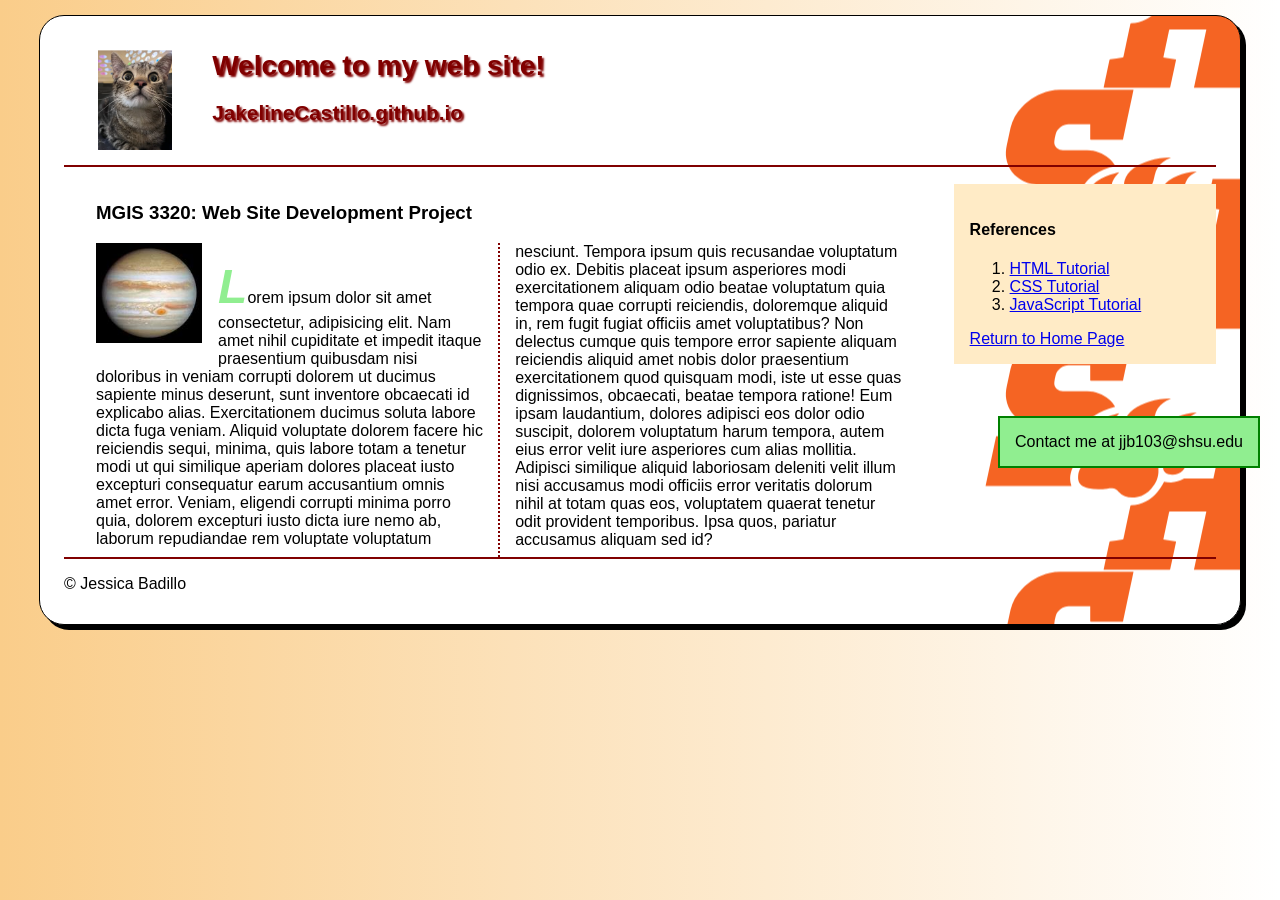
<file: project.html>
<!DOCTYPE html>
<html lang="en">
<head>
    <meta charset="UTF-8">
    <meta name="viewport" content="width=device-width, initial-scale=1.0">
    <title>Q4 Project</title>
    <link rel="stylesheet" href="styles/project.css">
</head>
<body>
     <header>
        <img src="images/Screenshot2026-03-12163307.png" alt="cat pic" height="100">
        <h1 class="shadow"> Welcome to my web site!</h1>
        <h2 class="shadow"> JakelineCastillo.github.io</h2>
    </header>
    <article>
        <h3>MGIS 3320: Web Site Development Project</h3>
        <img src="images/jupiter.png" alt="jupiter pic" height="100">
        <p>Lorem ipsum dolor sit amet consectetur, adipisicing elit. Nam amet nihil cupiditate et impedit itaque praesentium quibusdam nisi doloribus in veniam corrupti dolorem ut ducimus sapiente minus deserunt, sunt inventore obcaecati id explicabo alias. Exercitationem ducimus soluta labore dicta fuga veniam. Aliquid voluptate dolorem facere hic reiciendis sequi, minima, quis labore totam a tenetur modi ut qui similique aperiam dolores placeat iusto excepturi consequatur earum accusantium omnis amet error. Veniam, eligendi corrupti minima porro quia, dolorem excepturi iusto dicta iure nemo ab, laborum repudiandae rem voluptate voluptatum nesciunt. Tempora ipsum quis recusandae voluptatum odio ex. Debitis placeat ipsum asperiores modi exercitationem aliquam odio beatae voluptatum quia tempora quae corrupti reiciendis, doloremque aliquid in, rem fugit fugiat officiis amet voluptatibus? Non delectus cumque quis tempore error sapiente aliquam reiciendis aliquid amet nobis dolor praesentium exercitationem quod quisquam modi, iste ut esse quas dignissimos, obcaecati, beatae tempora ratione! Eum ipsam laudantium, dolores adipisci eos dolor odio suscipit, dolorem voluptatum harum tempora, autem eius error velit iure asperiores cum alias mollitia. Adipisci similique aliquid laboriosam deleniti velit illum nisi accusamus modi officiis error veritatis dolorum nihil at totam quas eos, voluptatem quaerat tenetur odit provident temporibus. Ipsa quos, pariatur accusamus aliquam sed id?
         </article>
    <aside> 
        <h4>References</h4>
        <ol>
            <li><a href="https://www.w3schools.com/html/">HTML Tutorial</a></li>
            <li><a href="https://www.w3schools.com/css/">CSS Tutorial</a></li>
            <li><a href="https://www.w3schools.com/js/">JavaScript Tutorial</a></li>
        </ol>
        <a href="index.html">Return to Home Page</a>
    </aside>
    <footer>
        <p>&copy; Jessica Badillo</p>
    </footer>
    <p class = "fixed"> Contact me at jjb103@shsu.edu</p>
</body>
</html>
</file>
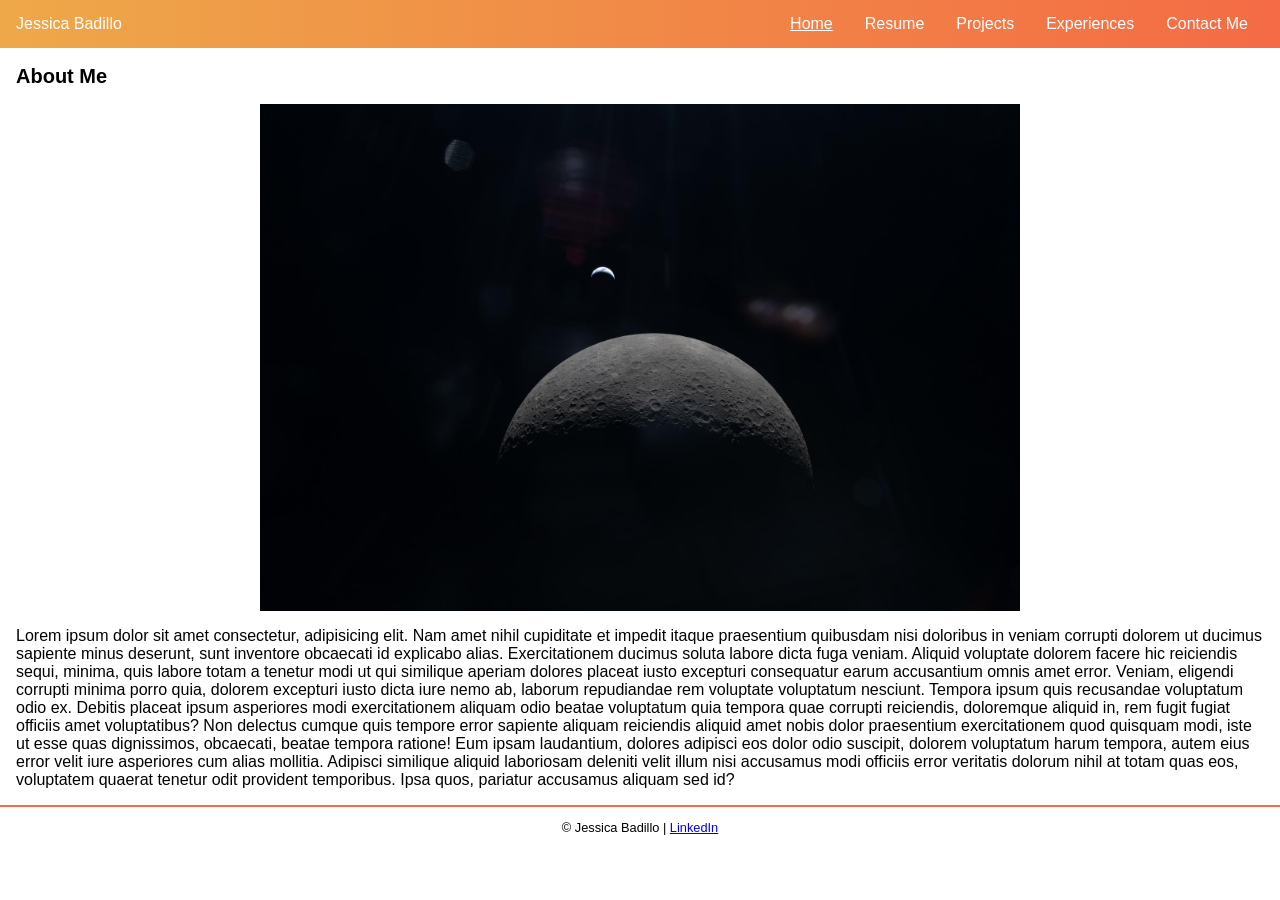
<file: rwd.html>
<!DOCTYPE html>
<html lang="en">
<head>
    <meta charset="UTF-8">
    <meta name="viewport" content="width=device-width, initial-scale=1.0">
    <title>Q6</title>
     <link rel="stylesheet" href="styles/rwd.css">
</head>
<body>
    <section class = "top-nav">
        <div> 
          <p>Jessica Badillo </p>	 
        </div> 
        <input id="menu-toggle" type="checkbox"> 
        <label class='menu-button-container' for="menu-toggle"> 
        <div class='menu-button'></div> 
        </label>    
    
        <ul class="menu"> 
            <li><a href="rwd.html" class=" current">Home</a></li> 
            <li><a href="files/Resume1.pdf" target="_blank">Resume </a></li> 
            <li><a href="project.html">Projects</a></li> 
            <li><a href="#">Experiences</a></li>
            <li><a href="#">Contact Me</a></li>
        </ul>
    </section>
    <article>
        <h2>About Me</h2>
        <img src="images/moon.jpg" alt="moon image" title = "moon image">
        <p> Lorem ipsum dolor sit amet consectetur, adipisicing elit. Nam amet nihil cupiditate et impedit itaque praesentium quibusdam nisi doloribus in veniam corrupti dolorem ut ducimus sapiente minus deserunt, sunt inventore obcaecati id explicabo alias. Exercitationem ducimus soluta labore dicta fuga veniam. Aliquid voluptate dolorem facere hic reiciendis sequi, minima, quis labore totam a tenetur modi ut qui similique aperiam dolores placeat iusto excepturi consequatur earum accusantium omnis amet error. Veniam, eligendi corrupti minima porro quia, dolorem excepturi iusto dicta iure nemo ab, laborum repudiandae rem voluptate voluptatum nesciunt. Tempora ipsum quis recusandae voluptatum odio ex. Debitis placeat ipsum asperiores modi exercitationem aliquam odio beatae voluptatum quia tempora quae corrupti reiciendis, doloremque aliquid in, rem fugit fugiat officiis amet voluptatibus? Non delectus cumque quis tempore error sapiente aliquam reiciendis aliquid amet nobis dolor praesentium exercitationem quod quisquam modi, iste ut esse quas dignissimos, obcaecati, beatae tempora ratione! Eum ipsam laudantium, dolores adipisci eos dolor odio suscipit, dolorem voluptatum harum tempora, autem eius error velit iure asperiores cum alias mollitia. Adipisci similique aliquid laboriosam deleniti velit illum nisi accusamus modi officiis error veritatis dolorum nihil at totam quas eos, voluptatem quaerat tenetur odit provident temporibus. Ipsa quos, pariatur accusamus aliquam sed id?</p>
    </article>
    <footer>
        <p>&copy;  Jessica Badillo |
            <a href=" https://www.linkedin.com/" target="_blank">LinkedIn</a></p>
    </footer>
</body>
</html>
</file>
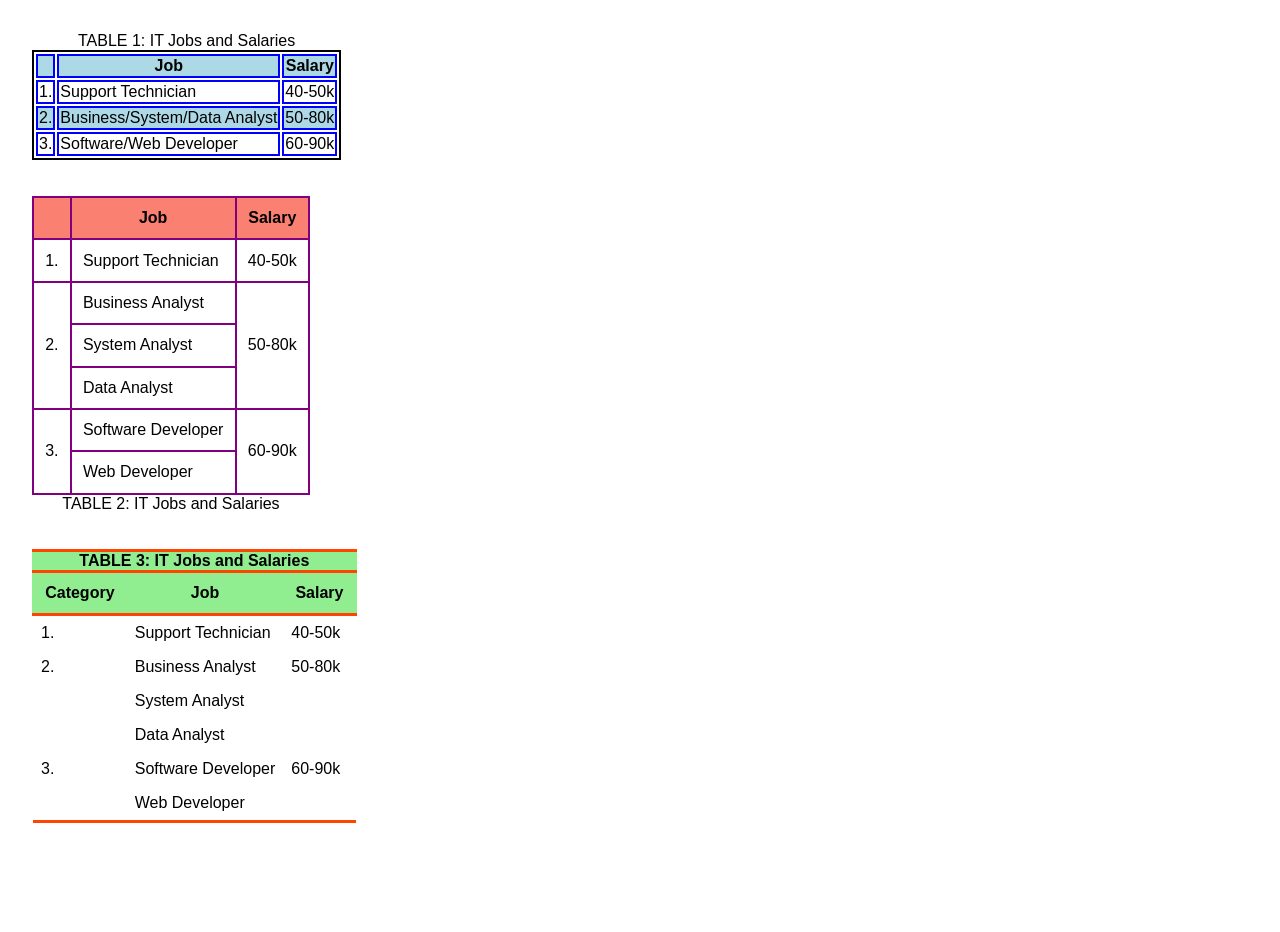
<file: table.html>
<!DOCTYPE html>
<html lang="en">
<head>
    <meta charset="UTF-8">
    <meta name="viewport" content="width=device-width, initial-scale=1.0">
    <title>Q7</title>
    <link rel="stylesheet" href="styles/table.css">
</head>
<body>
            <table class="first">         

        <caption>TABLE 1: IT Jobs and Salaries</caption>

        <tr> 
            <th></th> 
            <th>Job</th> 
            <th>Salary</th> 
        </tr> 

        <tr> 
            <td>1.</td> 
            <td>Support Technician</td> 
            <td>40-50k</td> 
        </tr> 

        <tr> 
            <td>2.</td> 
            <td>Business/System/Data Analyst</td> 
            <td>50-80k</td> 
        </tr>     

        <tr> 
            <td>3.</td> 
            <td>Software/Web Developer</td> 
            <td>60-90k</td> 
        </tr>         

       </table> 

       <br><br> 

<table class="second">         

        <caption>TABLE 2: IT Jobs and Salaries</caption> 
        </tr>  

        <tr> 
            <th></th> 
            <th>Job</th> 
            <th>Salary</th> 
        </tr> 

        <tr> 
            <td>1.</td> 
            <td>Support Technician</td> 
            <td>40-50k</td> 
        </tr> 

        <tr>
            <td rowspan="3">2.</td> 
            <td>Business Analyst</td>             
            <td rowspan="3">50-80k</td> 
        </tr>     

        <tr> 
            <td>System Analyst</td>   
        </tr>   

        <tr> 
            <td>Data Analyst</td>   
        </tr>  

        <tr> 
            <td rowspan="2">3.</td> 
            <td>Software Developer</td> 
            <td rowspan="2">60-90k</td> 
        </tr>         

        <tr> 
            <td>Web Developer</td>   
        </tr>  

    </table> 

    <br><br>  

    <table class="third"> 
       <caption >TABLE 3: IT Jobs and Salaries</caption> 
             </tr>  
        <tr> 
            <th>Category</th> 
            <th>Job</th> 
            <th>Salary</th> 
        </tr> 

        <tr> 
            <td>1.</td> 
            <td>Support Technician</td> 
            <td>40-50k</td> 
        </tr> 

        <tr>
            <td rowspan="3">2.</td> 
            <td> Business Analyst</td>             
            <td rowspan="3">50-80k</td> 
        </tr>     

        <tr> 
            <td>System Analyst</td>   
        </tr>   

        <tr> 
            <td>Data Analyst</td>   
        </tr>  

        <tr> 
            <td rowspan="2">3.</td> 
            <td>Software Developer</td> 
            <td rowspan="2">60-90k</td> 
        </tr>         

        <tr> 
            <td>Web Developer</td>   
        </tr>  

    </table> 

    <br><br> 

</body>
</html>
</file>
<file: styles/main.css>
html{
    background-image: linear-gradient(to bottom, white 0%, #facd8a 100%);
}
body{
    width:1000px;
    
    font-family:Arial, Helvetica, sans-serif;
    font-size: 100%;
    margin: 15px auto;
    padding: 15px 1.5em;
    border: 1px solid black;
    border-radius: 25px;
    box-shadow: 5px 5px 0 0;
    background: url("/images/images.png") right repeat-y; 
    background-attachment: fixed;
    background-color: white;
}
a:focus, a:hover {
    font-style:italic;
    color:orangered;
}
header h1 {
    font-size: 175%;
    color: maroon;
    text-indent: 30px;
}
header h2 {
    font-size: 130%;
    color: #800000;
    text-indent: 30px;
}
header img {
    float: left;
    margin-left:40px;
}
.shadow {
    text-shadow: 2px 2px 2px rgb(128, 0, 0);
}
main{
    clear:left;
}
main h3 {
    margin:3em 2em 1.5em;
    border: 5px double blue;
    border-radius: 20px;
    box-shadow: 3px 3px 4px 4px red;
    padding: 1em;
    font-size: 105%;
}

main nav{
    margin: 1.5em 2em 1.5em;
    border: 5px dashed blue;
    border-radius: 20px;
    box-shadow: 3px 3px 4px 4px red;
    padding: 0.5em;
}
main div.contact { 
    margin: 1.5em 2em 0 2em;
    border: 5px dotted blue;
    border-radius: 20px;
    box-shadow: 3px 3px 4px 4px red;
    padding: 1em;
}
#list{
    line-height :1.5em;
}
footer p.copyright {
    text-align: center;
    font-size:80%; 
}
</file>
<file: styles/exam.css>
#nav_menu ul { list-style-type: none; }
#nav_menu ul li { float: left; }
#nav_menu ul li a {
text-align: center;
display: block;
width: 175px;
padding: 1em 0; /* padding above and below a
elements */
text-decoration: none;
background-color: darkgreen;
color: white;
font-weight: bold;
border-right: 2px solid white; }
#nav_menu ul li a.lastitem { border-right: none; }
#nav_menu ul li a.current { color: yellow; }


html{
    background-image: linear-gradient(to left, white 0%, #89CFF0 100%);
}
body{
    width: 90%;
    font-family:Arial, Helvetica, sans-serif;
    font-size: 100%;
    margin: 15px auto;
    padding: 15px 1.5em;
    border: 1px solid black;
    border-radius: 25px;
    box-shadow: 5px 5px 0 0;
    background: url("/images/images.png") right repeat-y; 
    background-attachment: fixed;
    background-color: white;

}
hr{
    border: none;
    border-top: 3px solid darkgreen;
    text-align: center;
    margin-top: 80px;

}
article{
    clear: left;
    width: 70%;
    column-count: 3;
    column-rule: 9px dotted darkgreen;
    column-gap: 2em;
    margin-left: 2em;
    padding-top: 20px;

}
article h1{
    color: darkgreen;
    padding-top: 2px;
    column-span: all;
    margin-top: 10px;
}
article h2{
    color: darkgreen;

}
article img{
    float: left;
    margin-right: 1em;
}
article p::first-letter{
    font-family: monotype corsiva;
    font-size: 3em;
    font-weight: bold;
    font-style: italic;
    color: purple;
}
aside{
    position: fixed;    
    right: 20px;
    width: auto;
    background-color:lightgreen;
    border: 3px solid green;
    padding: 20px 50px;
    top: 400px; 
}
aside ol{
    list-style-type: upper-roman;
}
aside li.square{
   list-style-type:  square;
    
}
aside li.letter{
list-style-type: lower-alpha;
}
footer{
    text-align: center;
    border-top: 3px solid darkgreen;
    font-size: 80%;
}
</file>
<file: styles/form.css>
fieldset { 
    width: 40em; 
    margin-top: 1em; 
    margin-bottom: 1em; 
    padding-top: .5em; 
} 

legend { 
    color: #931420; 
    font-weight: bold; 
    font-size: 85%; 
    margin-bottom: .5em; 
} 

label, input, select { 
    font-size: 90%; 
} 

label { 
    float: left; 
    width: 9em; 
    text-align: right; 
} 

input, select { 
    margin-left: .5em; 
    margin-bottom: .5em; 
} 

input:required { 
    border: 3px solid red; 
} 

input:valid { 
    border: 1px solid black; 
} 

input:invalid { 
    box-shadow: none; 
} 

br { 
    clear: both; 
} 

textarea { 
    height: 5em; 
    width: 35em; 
} 

#buttons input { 
    width: 10em; 
} 

button{
    width: 150px;
    margin: 0 10px;
}
</file>
<file: styles/menu.css>
#nav_menu ul { list-style-type: none; }
#nav_menu ul li { float: left; }
#nav_menu ul li a {
text-align: center;
display: block;
width: 175px;
padding: 1em 0; /* padding above and below a
elements */
text-decoration: none;
background-color: blue;
color: white;
font-weight: bold;
border-right: 2px solid white; }
#nav_menu ul li a.lastitem { border-right: none; }
#nav_menu ul li a.current { color: yellow; }

article h1{
    clear: left;
}
aside ol{
    list-style-type: upper-roman;
}
aside ul{
    list-style-type: square;
}
</file>
<file: styles/project.css>
html{
    background-image: linear-gradient(to left, white 0%, #facd8a 100%);
}
body{
    width: 90%;
    font-family:Arial, Helvetica, sans-serif;
    font-size: 100%;
    margin: 15px auto;
    padding: 15px 1.5em;
    border: 1px solid black;
    border-radius: 25px;
    box-shadow: 5px 5px 0 0;
    background: url("/images/images.png") right repeat-y; 
    background-attachment: fixed;
    background-color: white;

}
a:focus, a:hover {
    font-style: italic;
    color:orangered;
    border: 3px blue;
    border-style: dotted;
}
header h1 {
    font-size: 175%;
    color: maroon;
    text-indent: 30px;

}
header h2 {
    font-size: 130%;
    color: #800000;
    text-indent: 30px;
    border-bottom: 2px solid maroon;
    padding-bottom: 40px;
 
}
header img {
    float: left;
    width: auto;
    margin: 0 10px 10px 34px;

}
.shadow {
    text-shadow: 2px 2px 2px rgb(128, 0, 0);
}
article{
    clear: left;
    width: 70%;
    float: left;
    column-count: 2;
    column-rule: 2px dotted maroon;
    column-gap: 2em;
    margin-left: 2em;
}
article h3{
    column-span: all;
}
article img{
    float: left;
    margin-right: 1em;
    margin-bottom: 1em;
}
article p::first-letter{
    font-size: 3em;
    font-weight: bold;
    font-style: italic;
    color: lightgreen;
}
aside{
    width: 20%;
    float: right;
    background-color: #ffebc6;
    padding: 1em;
}
footer{
    clear: both;
    border-top: 2px solid maroon;
}
p.fixed{
    position: fixed;    
    right: 20px;
    width: auto;
    background-color:lightgreen;
    border: 2px solid green;
    padding: 15px 15px;
    top: 400px;
}
</file>
<file: styles/rwd.css>
html, body { 

margin: 0; 

height: 100%; 

font-size: 100%; 
} 

* { 
font-family: Verdana, Arial, Helvetica, sans-serif; 

box-sizing: border-box; 
} 

 

/*---------------------------------------------------------------*/ 

.top-nav { 

display: flex; 

flex-direction: row; 

align-items: center; 

justify-content: space-between; 

background-color: #00BAF0; 

background: linear-gradient(to left, #f46b45, #eea849); 

/* W3C, IE 10+/ Edge, Firefox 16+, Chrome 26+, Opera 12+, Safari 7+ */ 

color: #FFF; 

height: 3em; 

padding: 1em; 

} 

 

.menu { 

display: flex; 

flex-direction: row; 

list-style-type: none; 
margin: 0; 

padding: 0; 

} 

 

.menu > li { 

margin: 0 1rem; 

overflow: hidden; 

} 

 

.menu-button-container { 

display: none; 

height: 100%; 

width: 30px; 

cursor: pointer; 

flex-direction: column; 

justify-content: center; 

align-items: center; 

} 

 

#menu-toggle { 

display: none; 

} 

 

.menu-button, 

.menu-button::before, 

.menu-button::after { 

display: block; 

background-color: #fff; 

position: absolute; 

height: 4px; 

width: 30px; 

transition: transform 400ms cubic-bezier(0.23, 1, 0.32, 1); 

border-radius: 2px; 

} 

 

.menu-button::before { 

content: ''; 

margin-top: -8px; 

} 

 

.menu-button::after { 

content: ''; 

margin-top: 8px; 

} 

 

#menu-toggle:checked + .menu-button-container .menu-button::before { 

margin-top: 0px; 

transform: rotate(405deg); 

} 

 

#menu-toggle:checked + .menu-button-container .menu-button { 

background: rgba(255, 255, 255, 0); 

} 

 

#menu-toggle:checked + .menu-button-container .menu-button::after { 

margin-top: 0px; 

transform: rotate(-405deg); 

} 

/*----end of menu*/ 

section a{
    text-decoration: none;
    color: white ;
}
 .menu a:hover, a.current{
    text-decoration: underline;
 }
article{
    padding: 0 1em;
}
article h2{
    font-size: 1.25em;
}
article p {
    font-size: 1em;
}
article img{
    margin : auto;
    display: block;
    width: 100%;
    max-width: 760px;
}
footer{
    border-top: 2px solid #f46b45;
    text-align: center;
    font-size: .8em;
}

@media only screen and (max-width: 700px ) 
{



.menu-button-container { 

    display: flex; 

} 

.menu { 

    position: absolute; 

    top: 0; 

    margin-top: 50px; 

    left: 0; 

    flex-direction: column; 

    width: 100%; 

    justify-content: center; 

    align-items: center; 

} 

#menu-toggle ~ .menu li { 

    height: 0; 

    margin: 0; 

    padding: 0; 

    border: 0; 

    transition: height 400ms cubic-bezier(0.23, 1, 0.32, 1); 

} 

#menu-toggle:checked ~ .menu li { 

    border: 1px solid #333; 

    height: 2.5em; 

    padding: 0.5em; 

    transition: height 400ms cubic-bezier(0.23, 1, 0.32, 1); 

} 

.menu > li { 

    display: flex; 

    justify-content: center; 

    margin: 0; 

    padding: 0.5em 0; 

    width: 100%; 

    color: white; 

    background-color: #222; 

} 

.menu > li:not(:last-child) { 

    border-bottom: 1px solid #444; 

} 

article h2 {
    font-size: 1.1em;
}
article p {
    font-size: .8em;
}
footer {
    border-top: 1px solid #f46b45;
    text-align: center;
    font-size: .6em;
}
}
</file>
<file: styles/table.css>
html, body { 

margin: 1em; 

height: 100%; 

font-size: 100%; 

} 

* { 

font-family: Verdana, Arial, Helvetica, sans-serif; 

} 

/*-----------------------------------------------------------*/ 

table.first { 

    border-collapse: separate; 

    border: 2px solid black;     

} 

table.first th, table.first td { 

    border: 2px solid blue; 

} 

table.first tr:nth-child(odd) { 

    background-color: lightblue; 

} 

/*-----------------------------------------------------------*/ 

table.second {     

    border-collapse: collapse;  

    border: 2px solid purple;    

    caption-side: bottom; 

} 

table.second th { 

    background-color: salmon; 

} 

table.second th, table.second td { 

    padding: 0.7em;   

    vertical-align: middle; 

    border: 2px solid purple; 

} 

table.second thead tr:first-child{      

    border-bottom: 2px solid purple; 

} 

/*------------------------------------------------------------*/

table.third {

border-collapse: collapse;
border-top: 3px solid orangered;
border-bottom: 3px solid orangered;


}
table.third caption{
background-color: lightgreen;
border-top: 3px solid orangered;
font-weight: bold;

}

table.third th { 
    border: 2px solid lightgreen;
    background-color: lightgreen; 
    border-bottom: 3px solid orangered;
    padding: 0.7em;
}
table.third thead tr:last-child { 
    border: 2px solid lightgreen; 
    padding: 0.7em;
}


table.third tr:nth-child{ 

    padding: 0.7em; 
}
 table.third td{ 
    padding: 0.5em;
    vertical-align: top;
 }


@media only screen and (max-width: 425px) { 
    th, td { 
        display: block; 
    } 
    thead, td.number { 
        display: none; 
        padding: 0; 
    }     
}
</file>
